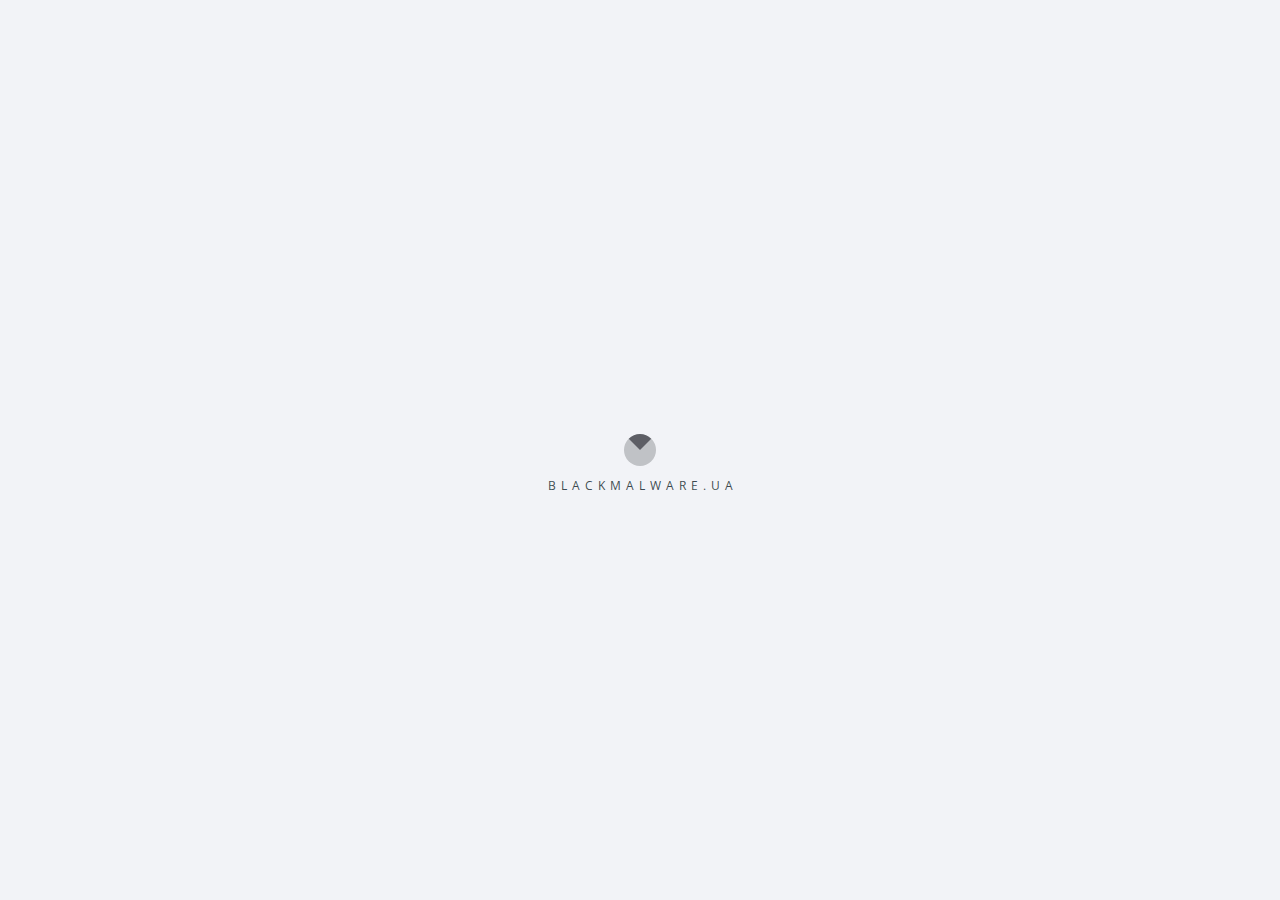
<file: BlackMalware.ua/index.html>
<!DOCTYPE html>
<html lang="UA" class="no-js">

	<head>
		<meta charset="utf-8">
        <title>BlackMalware.ua</title>
        <meta name="description" content="Lorem ipsum dolor sit amet, consectetur adipiscing elit.">
        <meta name="viewport" content="width=device-width, initial-scale=1.0">
        <meta name="author" content="Madeon08">

        <!-- ================= Favicon (значок веб-сайту). ================== -->
        <!-- Standard -->
        <link rel="shortcut icon" href="img/favicon.png">
        <!-- Retina iPad Touch Icon-->
        <link rel="apple-touch-icon" sizes="144x144" href="img/favicon-retina-ipad.png">
        <!-- Retina iPhone Touch Icon-->
        <link rel="apple-touch-icon" sizes="114x114" href="img/favicon-retina-iphone.png">
        <!-- Standard iPad Touch Icon--> 
        <link rel="apple-touch-icon" sizes="72x72" href="img/favicon-standard-ipad.png">
        <!-- Standard iPhone Touch Icon--> 
        <link rel="apple-touch-icon" sizes="57x57" href="img/favicon-standard-iphone.png">

        <!-- ============== Стилі ============== -->
        <link rel="stylesheet" href="css/style-3.css" />
        <link rel="stylesheet" href="css/jquery.mCustomScrollbar.css">

		<!-- Модернізм наверно -->
		<script src="js/modernizr.js"></script>
	</head>
	
	<body>

		<div class="loading-part animated-quick">

			<div class="loader-part opacity-0 animated-quick">

				<div class="loader-circle"></div>
				<div class="loader-text">BlackMalware.ua</div>

			</div>

		</div>

            <button class="open-menu-mobile">
			<i class="icon ion-navicon-round opening-menu"></i>
			<i class="icon ion-close-round closing-menu display-none"></i>
		</button>

		<div id="navigation" class="mobile-nav animated-middle">

			<ul class="main-navigation">

				<li>
					<a class="nav-link-close">
						<i class="icon ion-ios-home-outline"></i>
						Головна
					</a>
				</li>

				<li>
					<a class="nav-link about-content">
						<i class="icon ion-ios-people-outline"></i>
						Більше
					</a>
				</li>

				<li>
					<a class="nav-link services-content">
						<i class="icon ion-ios-world-outline"></i>
						Сервіси
					</a>
				</li>

				<li>
					<a class="nav-link contact-content">
						<i class="icon ion-ios-chatbubble-outline"></i>
						Наші контакти
					</a>
				</li>

				<li class="newsletter-color">
					<a class="open-newsletter">
						<i class="icon ion-ios-bell-outline"></i>
						Розсилка Новин
					</a>
				</li>

			</ul> <!-- ЗАКРИТИ Основну навігацію -->

			<ul class="bottom-nav">

				<li class="facebook-color">
					<a href="#" title="">
						<i class="icon ion-social-facebook-outline"></i>
						Facebook
					</a>
				</li>

			</ul> <!-- CLOSE .bottom-nav -->

		</div> <!-- CLOSE #navigation -->

		<section id="home-part" class="scale-max">

			<div class="overlay">
				<canvas id="constellation"></canvas>
			</div>

			<div class="item-title text-center animated-quick">

				<!-- Логотип -->
				<img src="img/logo.png" alt="" class="brand-logo"/>
				
				<h3 class="cd-headline letters rotate-2">
					Один з перших в Україні

					<div class="cd-words-wrapper">

						<b class="is-visible">Сайтів&nbsp;по&nbsp;кібербезпеці!</b> <!-- use the code &nbsp; to add a space between 2 words -->
						<b>Вже</b>
						<b>Скоро</b>

					</div>

				</h3>

				<p>Ми чекаємо саме на тебе!</p>

				<a class="btn open-newsletter btn-color">Розсилка Новин</a>
				
			</div> <!-- CLOSE item-title -->

		</section> <!-- CLOSE #home-part -->

		<section id="content-part">

			<div id="main-about">

				<div class="item-title">

					<div id="countdown_dashboard">
								                        
		             
          <!-- Дні / якщо вам потрібні лише 2 цифри, видаліть перший рядок <div class = "digit"> 0 </div> -->
		                <div class="dash-glob">
		                    <div class="dash days_dash">
		                        <div class="digit">1</div>
		                        <div class="digit">1</div>
		                        <div class="digit">5</div>
		                        <div class="text-right">Днів</div>
		                    </div>

		                </div>

		                <h3 class="text-news">...лишилося до<span class="point"> Урочистого Відкриття</span></h3>

		    		</div> <!-- .Панель -->

		    	</div>

	    	</div>

			<div class="inner-content" id="about-content">

				<h2>Статті</h2>
				<div class="separator"></div>

				<div class="row">

					<div class="col-xs-12 col-sm-12 col-lg-6">
						<h6>Як взламують ігри/програми? Частина 1: Структура виконуваного файлу (Інші частини під відео)</h6>
						<iframe width="275" height="150" src="https://www.youtube.com/embed/NygkCYaBMeE">
                        </iframe>
					</div>

			</div>

			<div class="portfolio">

				<div class="col-xs-12 col-sm-6 col-lg-6">

					<a href="img/gallery-1.jpg" title="My Caption 1" class="swipebox">

					<div class="large-square">

						<div class="hover-info">
				            <h4>Фотогалерея</h4>
				            <span class="date-info">5.09.19</span>
				        </div>    

					</div>

					</a>

				</div>

				<div class="col-xs-12 col-sm-6 col-lg-6">

					<div class="col-xs-12 col-sm-6 col-lg-6">

						<a href="img/gallery-2.jpg" title="My Caption 2" class="swipebox">

							<div class="small-square">

								<div class="hover-info">
						            <h4>Новий дизайн</h4>
						            <span class="date-info">11.09.19</span>
						        </div>

						    </div>

						</a>

					</div>

					<div class="col-xs-12 col-sm-6 col-lg-6">

						<a href="img/gallery-3.jpg" title="My Caption 3" class="swipebox">

						<div class="small-square second">

							<div class="hover-info">
					            <h4>Нові статті будуть</h4>
					            <span class="date-info">19.09.2019</span>
					        </div>

					    </div>

					    </a>

					</div>

					<div class="col-xs-12 col-sm-6 col-lg-6">

						<a href="img/gallery-4.jpg" title="My Caption 4" class="swipebox">

						<div class="small-square third">

							<div class="hover-info">
					            <h4>Скоро</h4>
					            <span class="date-info">14.10.2019</span>
					        </div>

					    </div>

					    </a>

					</div>

					<div class="col-xs-12 col-sm-6 col-lg-6">

						<a href="img/gallery-5.jpg" title="My Caption 5" class="swipebox">

						<div class="small-square fourth">

							<div class="hover-info">
					            <h4>Новий рік</h4>
					            <span class="date-info">01.01.2020</span>
					        </div>

					    </div>

					    </a>

					</div>

				</div>

			</div>

			<div class="inner-content" id="services-content">
			
				<h2>Більше 100 мільйонів паролів від аккаунтів ВКонтакті</h2>
				<div class="separator"></div>
			
				<p>Паролі за 2011-2012 роки. </p>
				<style>
.button {
  display: inline-block;
  padding: 15px 25px;
  font-size: 24px;
  cursor: pointer;
  text-align: center;
  text-decoration: none;
  outline: none;
  color: #fff;
  background-color: #4CAF50;
  border: none;
  border-radius: 15px;
  box-shadow: 0 9px #999;
}

.button:hover {background-color: #3e8e41}

.button:active {
  background-color: #3e8e41;
  box-shadow: 0 5px #666;
  transform: translateY(4px);
}
</style>
</head>
<body>


<button class="button"> <a href = "https://mega.nz/#!hI4ywLaS!fSuEXkvdSng3zLIcIF3rdU3eSC63nQ16FgcYeJRp1LQ">Скачати</button>
				<div class="row">

					<div class="col-xs-12 col-sm-6 col-lg-6">
						<div class="service-item">
	                        <i class="icon ion-lock-combination"></i>
	                        <h4 class="services-item-title font-second">Безпека</h4>
	                        <p>
Ми турбуємось про безпеку користувачів! Безпека сайтів залежить від якості їх програмного коду і від компетентності адміністратора веб-сервера. Тобто причиною погроз безпеки може бути як вразливість самого сайту перед кібератакою (наприклад, відсутність захисту від перебору паролів), так і помилки, допущені адміністратором веб-сервера (наприклад, несвоєчасне оновлення ПЗ). Не менш частою причиною зломів є незнання або недотримання співробітниками банальних правил безпеки (прості паролі, введення даних на фішингових сайтах, зараження вірусами ПК адміністраторів).</p>
	                    </div>
	                </div>

	                <div class="col-xs-12 col-sm-6 col-lg-6">
						<div class="service-item">
	                        <i class="icon ion-stats-bars"></i>
	                        <h4 class="services-item-title font-second">Аналітика</h4>
	                        <p>Це вимір, збір, аналіз, подання та інтерпретація інформації про відвідувачів вебсайтів з метою її поліпшення та оптимізації. Основним завданням вебаналітики є моніторинг відвідуваності вебсайтів, на підставі даних якого визначається вебаудиторія і вивчається поведінка вебвідвідувачів для прийняття рішень щодо розвитку і розширення функціональних можливостей вебресурсу.</p>
	                    </div>
	                </div>

	            </div>

	            <div class="row">

	                <div class="col-xs-12 col-sm-6 col-lg-6">
						<div class="service-item">
	                        <i class="icon ion-steam"></i>
	                        <h4 class="services-item-title font-second">Багато цікавого</h4>
	                        <p>Тут на вас чекають також цікаві задачі, вікторини, новини і статті.</p>
	                    </div>
	                </div>

	                <div class="col-xs-12 col-sm-6 col-lg-6">
						<div class="service-item">
	                        <i class="icon ion-videocamera"></i>
	                        <h4 class="services-item-title font-second">Відео</h4>
	                        <p>Багато цікавих відео.</p>
	                    </div>
	                </div>

				</div>

			</div>
			
			<div class="inner-content" id="contact-content">



				<h2>Налагодити зв'язок!</h2>
				<div class="separator"></div>

				<div class="row">

					<div class="col-xs-12 col-sm-12 col-lg-4">

						<div class="contact-item">

							<h6><i class="icon ion-ios-telephone"></i> Зателефонуйте нам</h6>
							
							<p>
								<strong><a href="tel:+380663576411">(+380) 66-357-6411</a></strong><br>
							</p>

						</div>

						<div class="contact-item">

							<h6><i class="icon ion-paper-airplane"></i> Напиши нам!</h6>

							<p>
								<strong><a href="mailto:mailuv345@gmail.com">mailuv345@gmail.com</a></strong><br>
							</p>

						</div>
					
					</div>

					<div class="col-xs-12 col-sm-12 col-lg-8">
				
						<!-- Контактна форма -->
	                	<form id="contact-form" name="contact-form" method="POST" data-name="Contact Form">

	                		<div class="row">

	                            <!-- Повне ім'я -->
	                            <div class="col-xs-12 col-sm-6 col-lg-6">
	                                <div class="form-group">
	                                    <input type="text" id="name" class="form form-control" placeholder="Твоє ім'я" onfocus="this.placeholder = 'Твоє ім'я'" onblur="this.placeholder = 'Твоє ім'я'" name="name" data-name="Name" required>
	                                </div>
	                            </div>

	                            <!-- E-mail -->
	                            <div class="col-xs-12 col-sm-6 col-lg-6">
	                                <div class="form-group">
	                                    <input type="email" id="email" class="form form-control" placeholder="Твоя пошта" onfocus="this.placeholder = ''" onblur="this.placeholder = 'Твоя пошта'" name="email-address" data-name="Email Address" required>
	                                </div>
	                            </div>

	                            <!-- Тема -->
	                            <div class="col-xs-12 col-sm-12 col-lg-12">
	                                <div class="form-group">
	                                    <input type="text" id="subject" class="form form-control" placeholder="Тема повідомлення" onfocus="this.placeholder = ''" onblur="this.placeholder = 'Напиши тему повідомлення'" name="subject" data-name="Subject">
	                                </div>
	                            </div>

	                            <!-- Повідомлення -->
	                            <div class="col-xs-12 col-sm-12 col-lg-12 no-padding">
	                                <div class="form-group">
	                                    <textarea id="text-area" class="form textarea form-control" placeholder="Твоє повідомлення... мінімум 20 символів." onfocus="this.placeholder = ''" onblur="this.placeholder = 'Твоє повідомлення... мінімум 20 символів. Min.'" name="message" data-name="Text Area" required></textarea>
	                                </div>
	                            </div>

	                        </div>

	                    	<!-- Кнопка надсилання -->
	                    	<button type="submit" id="valid-form" class="btn btn-color">Відправити</button>
	        
	                    </form>
	                    <!-- /. Контактна форма -->
	                    
	                    <div id="block-answer">
							<div id="answer"></div>
						</div>

					</div>

				</div>

			</div>

		</section> <!-- ЗАКРИТИ #content-part -->

		<section id="newsletter-part" class="opacity-0 newsletter-touch">

			<div class="item-title text-center animated-quick">
				
				<h1 class="newsletter-title">Розсилка новин</h1>

				<p>Введiть пошту</p>

				<!-- ВІДКРИТИ - Розсилку новин -->
				<div id="subscribe">

	                <!-- ВІДКРИТИ - Розсилку новин -->
	                <form action="php/notify-me.php" id="notifyMe" method="POST">

	                    <div class="form-group">

	                        <div class="controls">
	                            
	                        	<!-- Форма  -->
	                        	<input type="text" id="mail-sub" name="email" placeholder="Write your email here" onfocus="this.placeholder = ''" onblur="this.placeholder = 'Write your email here'" class="form-control email srequiredField" />

	                        	<i class="fa fa-spinner opacity-0"></i>

	                            <!-- Кнопка  -->
	                            <button class="btn btn-lg submit">Відправити</button>

	                            <div class="clear"></div>

	                        </div>

	                    </div>

	                </form> <!-- ЗАКРИТИ - Форму розсилки -->

					<!-- OPEN - Newsletter message -->
					<div class="block-message">

						<div class="message">

							<p class="notify-valid"></p>

						</div>

					</div> <!-- ЗАКРИТИ - Повідомлення озсилки новин -->

        		</div> <!-- CLOSE - Newsletter part -->

			</div>

		</section> <!-- ЗАКРІТИ #newsletter-part -->

		<!-- Мова -->
		<p class="lang">
			<a href="index.html" class="active">UA</a><span> | </span>
			<a href="">RU(Скоро)</a><span> | </span>
			<a href="index-EN.html">EN</a>
		</p>

		<!-- Творець -->
		<p class="copyright">©VladBrugosh 2019</p>


	<!-- ///////////////////\\\\\\\\\\\\\\\\\\\ -->
    <!-- ********** Скрипти ********** -->
    <!-- \\\\\\\\\\\\\\\\\\\/////////////////// -->
	
	<!-- * Бібліотеки скриптів * -->
	<script src="js/jquery.min.js"></script>
	<script src="js/jquery.easings.min.js"></script>
	<script src="js/bootstrap.min.js"></script>

	<!-- Countdown plugin -->
	<script src="js/countdown.js"></script>

	<!-- РозсилкаНовин plugin -->
	<script src="js/notifyMe.js"></script>

	<!-- Контактна форма plugin -->
	<script src="js/contact-me.js"></script>

	<!-- Свайп plugin -->
	<script src="js/jquery.swipebox.js"></script>

	<!-- Текстова орієнтація plugin -->
	<script src="js/animated-headlines.js"></script>

	<!-- Скролл plugin -->
	<script src="js/jquery.mousewheel.js"></script>

	<!-- Slideshow plugin -->
	<script src="js/vegas.js"></script>

	<!-- Custom Scrollbar plugin -->
	<script src="js/jquery.mCustomScrollbar.js"></script>

	<!-- Main JS File -->
	<script src="js/main-boxed.js"></script>
	
	<!--[if lt IE 10]><script type="text/javascript" src="js/placeholder.js"></script><![endif]-->

	</body>

</html>
</file>
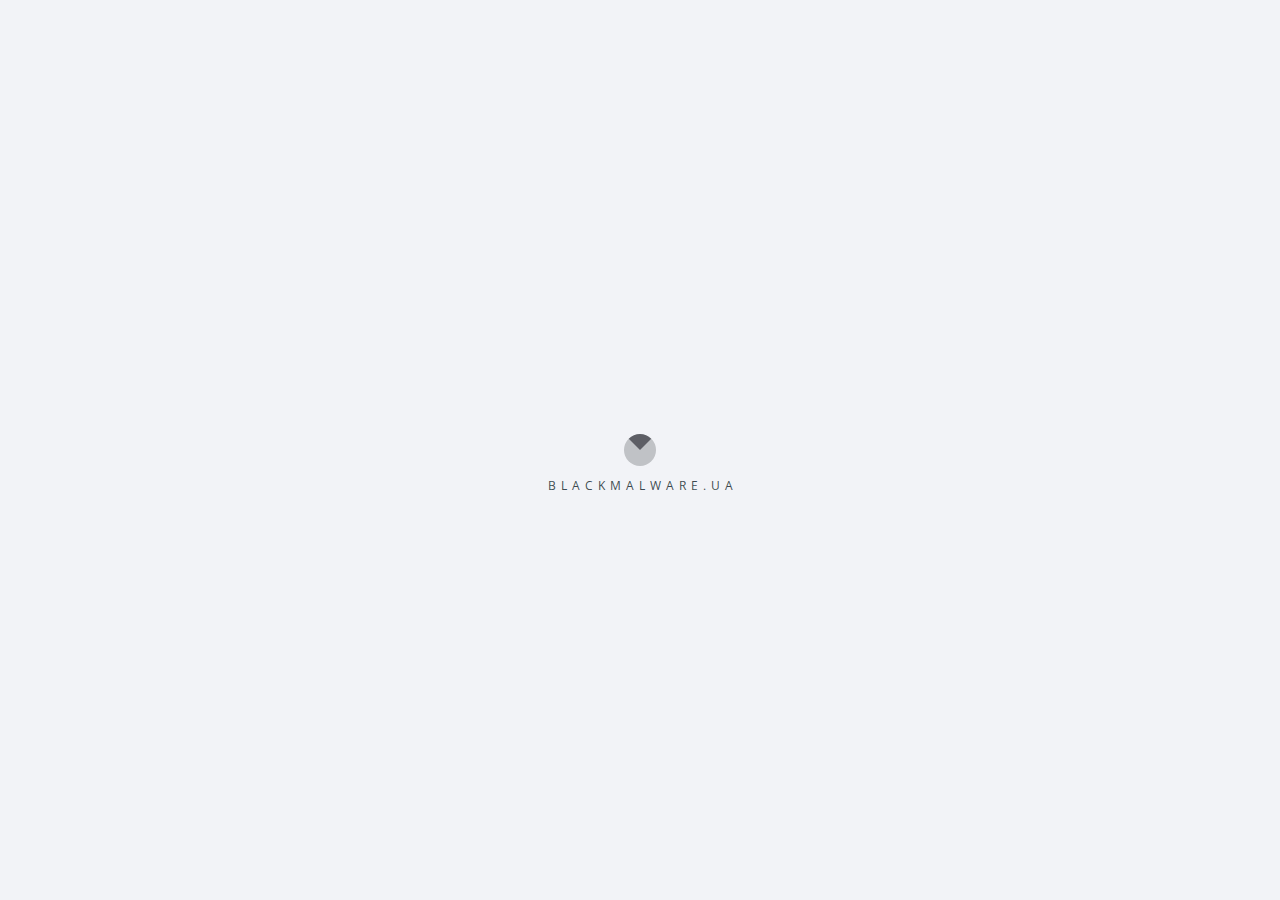
<file: BlackMalware.ua/index-EN.html>
<!DOCTYPE html>
<html lang="en-us" class="no-js">

	<head>
		<meta charset="utf-8">
        <title>BlackMalware.ua</title>
        <meta name="description" content="Lorem ipsum dolor sit amet, consectetur adipiscing elit.">
        <meta name="viewport" content="width=device-width, initial-scale=1.0">
        <meta name="author" content="Madeon08">

        <!-- ================= Favicon (значок веб-сайту). ================== -->
        <!-- Standard -->
        <link rel="shortcut icon" href="img/favicon.png">
        <!-- Retina iPad Touch Icon-->
        <link rel="apple-touch-icon" sizes="144x144" href="img/favicon-retina-ipad.png">
        <!-- Retina iPhone Touch Icon-->
        <link rel="apple-touch-icon" sizes="114x114" href="img/favicon-retina-iphone.png">
        <!-- Standard iPad Touch Icon--> 
        <link rel="apple-touch-icon" sizes="72x72" href="img/favicon-standard-ipad.png">
        <!-- Standard iPhone Touch Icon--> 
        <link rel="apple-touch-icon" sizes="57x57" href="img/favicon-standard-iphone.png">

        <!-- ============== Стилі ============== -->
        <link rel="stylesheet" href="css/style-3.css" />
        <link rel="stylesheet" href="css/jquery.mCustomScrollbar.css">

		<!-- Модернізм наверно -->
		<script src="js/modernizr.js"></script>
	</head>
	
	<body>

		<div class="loading-part animated-quick">

			<div class="loader-part opacity-0 animated-quick">

				<div class="loader-circle"></div>
				<div class="loader-text">BlackMalware.ua</div>

			</div>

		</div>

            <button class="open-menu-mobile">
			<i class="icon ion-navicon-round opening-menu"></i>
			<i class="icon ion-close-round closing-menu display-none"></i>
		</button>

		<div id="navigation" class="mobile-nav animated-middle">

			<ul class="main-navigation">

				<li>
					<a class="nav-link-close">
						<i class="icon ion-ios-home-outline"></i>
						Home
					</a>
				</li>

				<li>
					<a class="nav-link about-content">
						<i class="icon ion-ios-people-outline"></i>
						About
					</a>
				</li>

				<li>
					<a class="nav-link services-content">
						<i class="icon ion-ios-world-outline"></i>
						Services
					</a>
				</li>

				<li>
					<a class="nav-link contact-content">
						<i class="icon ion-ios-chatbubble-outline"></i>
						Our contacts
					</a>
				</li>

				<li class="newsletter-color">
					<a class="open-newsletter">
						<i class="icon ion-ios-bell-outline"></i>
						Newsletter
					</a>
				</li>

			</ul> <!-- ЗАКРИТИ Основну навігацію -->

			<ul class="bottom-nav">

				<li class="facebook-color">
					<a href="#" title="">
						<i class="icon ion-social-facebook-outline"></i>
						Facebook
					</a>
				</li>

			</ul> <!-- CLOSE .bottom-nav -->

		</div> <!-- CLOSE #navigation -->

		<section id="home-part" class="scale-max">

			<div class="overlay">
				<canvas id="constellation"></canvas>
			</div>

			<div class="item-title text-center animated-quick">

				<!-- Логотип -->
				<img src="img/logo.png" alt="" class="brand-logo"/>
				
				<h3 class="cd-headline letters rotate-2">
					One of the first in Ukraine
					<div class="cd-words-wrapper">

						<b class="is-visible">Sites&nbsp;on&nbsp;cybersecurity!</b> <!-- use the code &nbsp; to add a space between 2 words -->
						<b>Already</b>
						<b>Soon</b>

					</div>

				</h3>

				<p>We are waiting for you!</p>

				<a class="btn open-newsletter btn-color">Newsletter</a>
				
			</div> <!-- CLOSE item-title -->

		</section> <!-- CLOSE #home-part -->

		<section id="content-part">

			<div id="main-about">

				<div class="item-title">

					<div id="countdown_dashboard">
								                        
		             
          <!-- Дні / якщо вам потрібні лише 2 цифри, видаліть перший рядок <div class = "digit"> 0 </div> -->
		                <div class="dash-glob">
		                    <div class="dash days_dash">
		                        <div class="digit">1</div>
		                        <div class="digit">1</div>
		                        <div class="digit">5</div>
		                        <div class="text-right">Days</div>
		                    </div>

		                </div>

		                <h3 class="text-news">...left before<span class="point"> Opening Ceremony</span></h3>

		    		</div> <!-- .Панель -->

		    	</div>

	    	</div>

			<div class="inner-content" id="about-content">

				<h2>Articles</h2>
				<div class="separator"></div>

				<div class="row">

					<div class="col-xs-12 col-sm-12 col-lg-6">
						<h6>How are games / programs hacked? Part 1: Structure of the executable file (Other parts of the video/RU)</h6>
						<iframe width="275" height="150" src="https://www.youtube.com/embed/NygkCYaBMeE">
                        </iframe>
					</div>

			</div>

			<div class="portfolio">

				<div class="col-xs-12 col-sm-6 col-lg-6">

					<a href="img/gallery-1.jpg" title="My Caption 1" class="swipebox">

					<div class="large-square">

						<div class="hover-info">
				            <h4>Photo gallery</h4>
				            <span class="date-info">5.09.19</span>
				        </div>    

					</div>

					</a>

				</div>

				<div class="col-xs-12 col-sm-6 col-lg-6">

					<div class="col-xs-12 col-sm-6 col-lg-6">

						<a href="img/gallery-2.jpg" title="My Caption 2" class="swipebox">

							<div class="small-square">

								<div class="hover-info">
						            <h4>New design</h4>
						            <span class="date-info">11.09.19</span>
						        </div>

						    </div>

						</a>

					</div>

					<div class="col-xs-12 col-sm-6 col-lg-6">

						<a href="img/gallery-3.jpg" title="My Caption 3" class="swipebox">

						<div class="small-square second">

							<div class="hover-info">
					            <h4>There will be new articles</h4>
					            <span class="date-info">19.09.2019</span>
					        </div>

					    </div>

					    </a>

					</div>

					<div class="col-xs-12 col-sm-6 col-lg-6">

						<a href="img/gallery-4.jpg" title="My Caption 4" class="swipebox">

						<div class="small-square third">

							<div class="hover-info">
					            <h4>Soon</h4>
					            <span class="date-info">14.10.2019</span>
					        </div>

					    </div>

					    </a>

					</div>

					<div class="col-xs-12 col-sm-6 col-lg-6">

						<a href="img/gallery-5.jpg" title="My Caption 5" class="swipebox">

						<div class="small-square fourth">

							<div class="hover-info">
					            <h4>New Year</h4>
					            <span class="date-info">01.01.2020</span>
					        </div>

					    </div>

					    </a>

					</div>

				</div>

			</div>

			<div class="inner-content" id="services-content">
			
				<h2>More than 100 million passwords from VK accounts</h2>
				<div class="separator"></div>
			
				<p>Passwords for 2011-2012. </p>
				<style>
.button {
  display: inline-block;
  padding: 15px 25px;
  font-size: 24px;
  cursor: pointer;
  text-align: center;
  text-decoration: none;
  outline: none;
  color: #fff;
  background-color: #4CAF50;
  border: none;
  border-radius: 15px;
  box-shadow: 0 9px #999;
}

.button:hover {background-color: #3e8e41}

.button:active {
  background-color: #3e8e41;
  box-shadow: 0 5px #666;
  transform: translateY(4px);
}
</style>
</head>
<body>


<button class="button"> <a href = "https://mega.nz/#!hI4ywLaS!fSuEXkvdSng3zLIcIF3rdU3eSC63nQ16FgcYeJRp1LQ">Download</button>
				<div class="row">

					<div class="col-xs-12 col-sm-6 col-lg-6">
						<div class="service-item">
	                        <i class="icon ion-lock-combination"></i>
	                        <h4 class="services-item-title font-second">Security</h4>
	                        <p>
We care about user safety! The security of sites depends on the quality of their code and the competence of the web server administrator. That is, security vulnerabilities can be caused by the vulnerability of the site itself to cyberattack (for example, the lack of password protection) and errors made by the web server administrator (for example, untimely software updates). An equally common cause of hacking is the ignorance or non-observance of banal security rules by employees (simple passwords, data entry on phishing sites, viruses of PC administrators).</p>
	                    </div>
	                </div>

	                <div class="col-xs-12 col-sm-6 col-lg-6">
						<div class="service-item">
	                        <i class="icon ion-stats-bars"></i>
	                        <h4 class="services-item-title font-second">Analytics</h4>
	                        <p>It is the measurement, collection, analysis, submission and interpretation of information about website visitors in order to improve and optimize it. The main task of web analytics is to monitor web site traffic, which is used to determine web audience and study the behavior of web visitors to make decisions about the development and enhancement of web resource functionality.</p>
	                    </div>
	                </div>

	            </div>

	            <div class="row">

	                <div class="col-xs-12 col-sm-6 col-lg-6">
						<div class="service-item">
	                        <i class="icon ion-steam"></i>
	                        <h4 class="services-item-title font-second">Many interesting</h4>
	                        <p>Here you will also find interesting tasks, quizzes, news and articles.</p>
	                    </div>
	                </div>

	                <div class="col-xs-12 col-sm-6 col-lg-6">
						<div class="service-item">
	                        <i class="icon ion-videocamera"></i>
	                        <h4 class="services-item-title font-second">Video</h4>
	                        <p>Many interesting videos.</p>
	                    </div>
	                </div>

				</div>

			</div>
			
			<div class="inner-content" id="contact-content">



				<h2>Make a connection!</h2>
				<div class="separator"></div>

				<div class="row">

					<div class="col-xs-12 col-sm-12 col-lg-4">

						<div class="contact-item">

							<h6><i class="icon ion-ios-telephone"></i> Give us a call</h6>
							
							<p>
								<strong><a href="tel:+380663576411">(+380) 66-357-6411</a></strong><br>
							</p>

						</div>

						<div class="contact-item">

							<h6><i class="icon ion-paper-airplane"></i> Write to us!</h6>

							<p>
								<strong><a href="mailto:mailuv345@gmail.com">mailuv345@gmail.com</a></strong><br>
							</p>

						</div>
					
					</div>

					<div class="col-xs-12 col-sm-12 col-lg-8">
				
						<!-- Контактна форма -->
	                	<form id="contact-form" name="contact-form" method="POST" data-name="Contact Form">

	                		<div class="row">

	                            <!-- Повне ім'я -->
	                            <div class="col-xs-12 col-sm-6 col-lg-6">
	                                <div class="form-group">
	                                    <input type="text" id="name" class="form form-control" placeholder="Твоє ім'я" onfocus="this.placeholder = 'Твоє ім'я'" onblur="this.placeholder = 'Твоє ім'я'" name="name" data-name="Name" required>
	                                </div>
	                            </div>

	                            <!-- E-mail -->
	                            <div class="col-xs-12 col-sm-6 col-lg-6">
	                                <div class="form-group">
	                                    <input type="email" id="email" class="form form-control" placeholder="Твоя пошта" onfocus="this.placeholder = ''" onblur="this.placeholder = 'Твоя пошта'" name="email-address" data-name="Email Address" required>
	                                </div>
	                            </div>

	                            <!-- Тема -->
	                            <div class="col-xs-12 col-sm-12 col-lg-12">
	                                <div class="form-group">
	                                    <input type="text" id="subject" class="form form-control" placeholder="Тема повідомлення" onfocus="this.placeholder = ''" onblur="this.placeholder = 'Напиши тему повідомлення'" name="subject" data-name="Subject">
	                                </div>
	                            </div>

	                            <!-- Повідомлення -->
	                            <div class="col-xs-12 col-sm-12 col-lg-12 no-padding">
	                                <div class="form-group">
	                                    <textarea id="text-area" class="form textarea form-control" placeholder="Твоє повідомлення... мінімум 20 символів." onfocus="this.placeholder = ''" onblur="this.placeholder = 'Твоє повідомлення... мінімум 20 символів. Min.'" name="message" data-name="Text Area" required></textarea>
	                                </div>
	                            </div>

	                        </div>

	                    	<!-- Кнопка надсилання -->
	                    	<button type="submit" id="valid-form" class="btn btn-color">Send</button>
	        
	                    </form>
	                    <!-- /. Контактна форма -->
	                    
	                    <div id="block-answer">
							<div id="answer"></div>
						</div>

					</div>

				</div>

			</div>

		</section> <!-- ЗАКРИТИ #content-part -->

		<section id="newsletter-part" class="opacity-0 newsletter-touch">

			<div class="item-title text-center animated-quick">
				
				<h1 class="newsletter-title">Newsletter</h1>

				<p>Enter mail</p>

				<!-- ВІДКРИТИ - Розсилку новин -->
				<div id="subscribe">

	                <!-- ВІДКРИТИ - Розсилку новин -->
	                <form action="php/notify-me.php" id="notifyMe" method="POST">

	                    <div class="form-group">

	                        <div class="controls">
	                            
	                        	<!-- Форма  -->
	                        	<input type="text" id="mail-sub" name="email" placeholder="Write your email here" onfocus="this.placeholder = ''" onblur="this.placeholder = 'Write your email here'" class="form-control email srequiredField" />

	                        	<i class="fa fa-spinner opacity-0"></i>

	                            <!-- Кнопка  -->
	                            <button class="btn btn-lg submit">Send</button>

	                            <div class="clear"></div>

	                        </div>

	                    </div>

	                </form> <!-- ЗАКРИТИ - Форму розсилки -->

					<!-- OPEN - Newsletter message -->
					<div class="block-message">

						<div class="message">

							<p class="notify-valid"></p>

						</div>

					</div> <!-- ЗАКРИТИ - Повідомлення озсилки новин -->

        		</div> <!-- CLOSE - Newsletter part -->

			</div>

		</section> <!-- ЗАКРІТИ #newsletter-part -->

		<!-- Мова -->
		<p class="lang">
			<a href="index.html">UA</a><span> | </span>
			<a href="">RU(Скоро)</a><span> | </span>
			<a href="index-EN.html"class="active">EN</a>
		</p>

		<!-- Творець -->
		<p class="copyright">©VladBrugosh 2019</p>


	<!-- ///////////////////\\\\\\\\\\\\\\\\\\\ -->
    <!-- ********** Скрипти ********** -->
    <!-- \\\\\\\\\\\\\\\\\\\/////////////////// -->
	
	<!-- * Бібліотеки скриптів * -->
	<script src="js/jquery.min.js"></script>
	<script src="js/jquery.easings.min.js"></script>
	<script src="js/bootstrap.min.js"></script>

	<!-- Countdown plugin -->
	<script src="js/countdown.js"></script>

	<!-- РозсилкаНовин plugin -->
	<script src="js/notifyMe.js"></script>

	<!-- Контактна форма plugin -->
	<script src="js/contact-me.js"></script>

	<!-- Свайп plugin -->
	<script src="js/jquery.swipebox.js"></script>

	<!-- Текстова орієнтація plugin -->
	<script src="js/animated-headlines.js"></script>

	<!-- Скролл plugin -->
	<script src="js/jquery.mousewheel.js"></script>

	<!-- Slideshow plugin -->
	<script src="js/vegas.js"></script>

	<!-- Custom Scrollbar plugin -->
	<script src="js/jquery.mCustomScrollbar.js"></script>

	<!-- Main JS File -->
	<script src="js/main-boxed.js"></script>
	
	<!--[if lt IE 10]><script type="text/javascript" src="js/placeholder.js"></script><![endif]-->

	</body>

</html>
</file>
<file: BlackMalware.ua/css/style-3.css>
/*
* MALIN - Perfect Coming Soon Template
* Build Date: August 2015
* Author: Madeon08
* Copyright (C) 2015 Madeon08
* This is a premium product available exclusively here : http://themeforest.net/user/Madeon08/portfolio
*/
/*  TABLE OF CONTENTS
    ---------------------------
    *. @Import & Reset
    1. Generic styles
    2. Loading
    3. Navigation
    4. Home part
    5. Content part
    6. Newsletter part
        Annex. Mozaic Variant
        '''''. Constellation Variant
        '''''. YouTube Variant
    7. Media Queries
*/
/* ------------------------------------- */
/* *. @Import & Reset .................. */
/* ------------------------------------- */
/* http://bourbon.io/ Sass Mixin Library */
/* custom CSS files */
@import url(font-awesome.min.css);
@import url(ionicons.min.css);
@import url(bootstrap.min.css);
@import url(animate.css);
@import url(swipebox.css);
@import url(vegas.css);
/* Google Fonts */
@import url("http://fonts.googleapis.com/css?family=Montserrat:400,700");
@import url("http://fonts.googleapis.com/css?family=Open+Sans:400,300,600,700");
@import url("http://fonts.googleapis.com/css?family=PT+Sans:400,700");
/*
* http://meyerweb.com/eric/tools/css/reset/ 
* v2.0 | 20110126
* License: none (public domain)
*/
html, body, div, span, applet, object, iframe,
h1, h2, h3, h4, h5, h6, p, blockquote, pre,
a, abbr, acronym, address, big, cite, code,
del, dfn, em, img, ins, kbd, q, s, samp,
small, strike, strong, sub, sup, tt, var,
b, u, i, center,
dl, dt, dd, ol, ul, li,
fieldset, form, label, legend,
table, caption, tbody, tfoot, thead, tr, th, td,
article, aside, canvas, details, embed,
figure, figcaption, footer, header, hgroup,
menu, nav, output, ruby, section, summary,
time, mark, audio, video {
  margin: 0;
  padding: 0;
  border: 0;
  font-size: 100%;
  font: inherit;
  vertical-align: baseline; }

/* HTML5 display-role reset for older browsers */
article, aside, details, figcaption, figure,
footer, header, hgroup, menu, nav, section, main {
  display: block; }

body {
  line-height: 1; }

ol, ul {
  list-style: none; }

blockquote, q {
  quotes: none; }

blockquote:before, blockquote:after,
q:before, q:after {
  content: '';
  content: none; }

table {
  border-collapse: collapse;
  border-spacing: 0; }

/* ------------------------------------- */
/* 1. Generic styles ................... */
/* ------------------------------------- */
body {
  background: #2B2D35;
  font-family: "Open Sans", "Helvetica Neue", "Lucida Grande", Arial, Verdana, sans-serif;
  -webkit-font-smoothing: antialiased;
  -moz-osx-font-smoothing: grayscale;
  -webkit-overflow-scrolling: touch;
  font-weight: 400;
  font-size: 100%;
  line-height: 1.5em;
  position: absolute;
  height: 100%; }

body, html {
  margin: 0;
  padding: 0;
  -webkit-tap-highlight-color: transparent;
  width: 100%; }

body, input, select, textarea {
  -webkit-transition: all 0.2s cubic-bezier(0.42, 0, 0.58, 1);
  -moz-transition: all 0.2s cubic-bezier(0.42, 0, 0.58, 1);
  -ms-transition: all 0.2s cubic-bezier(0.42, 0, 0.58, 1);
  -o-transition: all 0.2s cubic-bezier(0.42, 0, 0.58, 1);
  transition: all 0.2s cubic-bezier(0.42, 0, 0.58, 1); }

a {
  -webkit-transition: all 0.2s cubic-bezier(0.42, 0, 0.58, 1);
  -moz-transition: all 0.2s cubic-bezier(0.42, 0, 0.58, 1);
  -ms-transition: all 0.2s cubic-bezier(0.42, 0, 0.58, 1);
  -o-transition: all 0.2s cubic-bezier(0.42, 0, 0.58, 1);
  transition: all 0.2s cubic-bezier(0.42, 0, 0.58, 1);
  cursor: pointer;
  text-decoration: none;
  color: #FFFFFF; }
  a:hover {
    color: #00af94;
    text-decoration: none !important;
    outline: none !important; }
  a:active, a:focus {
    outline: none !important;
    text-decoration: none !important;
    color: #FFFFFF; }

button {
  -webkit-transition: all 0.2s cubic-bezier(0.42, 0, 0.58, 1);
  -moz-transition: all 0.2s cubic-bezier(0.42, 0, 0.58, 1);
  -ms-transition: all 0.2s cubic-bezier(0.42, 0, 0.58, 1);
  -o-transition: all 0.2s cubic-bezier(0.42, 0, 0.58, 1);
  transition: all 0.2s cubic-bezier(0.42, 0, 0.58, 1);
  cursor: pointer; }
  button:hover, button:active, button:focus {
    outline: none !important;
    text-decoration: none !important;
    color: #2B2D35; }

strong, b {
  font-weight: 600; }

em, i {
  font-style: italic; }

p {
  margin: 0;
  font-size: 1em;
  line-height: 1.6em;
  color: #FFFFFF;
  font-weight: 400; }

h1, h2, h3, h4, h5, h6 {
  font-family: Montserrat, "Helvetica Neue", "Lucida Grande", Arial, Verdana, sans-serif;
  color: #000000;
  font-weight: 400;
  line-height: 1em; }
  h1 a, h2 a, h3 a, h4 a, h5 a, h6 a {
    color: inherit;
    text-decoration: none; }
  h1 small, h2 small, h3 small, h4 small, h5 small, h6 small {
    color: inherit; }

h1 {
  font-size: 90px;
  text-transform: uppercase;
  font-weight: 600;
  color: #FFFFFF; }

h2 {
  font-size: 35px;
  font-weight: 700;
  color: #323a45;
  margin-bottom: 25px; }

h3 {
  font-size: 30px;
  font-weight: 700;
  color: #323a45;
  margin-bottom: 25px; }

h4 {
  font-size: 25px;
  font-weight: 700;
  color: #323a45;
  margin-bottom: 25px; }

h5 {
  font-size: 20px;
  font-weight: 700;
  color: #323a45;
  margin-bottom: 25px; }

h6 {
  font-size: 15px;
  font-weight: 700;
  color: #323a45;
  margin-bottom: 25px; }

sub {
  font-size: 0.8em;
  position: relative;
  top: 0.5em; }

sup {
  font-size: 0.8em;
  position: relative;
  top: -0.5em; }

.clear {
  clear: both; }

.display-none {
  display: none !important; }

.align-left {
  text-align: left; }

.align-center {
  text-align: center; }

.align-right {
  text-align: right; }

.no-margin-bottom {
  margin-bottom: 0; }

.opacity-0 {
  opacity: 0 !important;
  visibility: hidden !important; }

.opacity-03 {
  opacity: 0.3 !important; }

.opacity-1 {
  opacity: 1 !important;
  visibility: visible !important; }

.index-999 {
  z-index: -999 !important; }

.open-menu-mobile {
  display: none; }

.scale-uni {
  -webkit-transform: scale(1) !important;
  -moz-transform: scale(1) !important;
  -ms-transform: scale(1) !important;
  -o-transform: scale(1) !important;
  transform: scale(1) !important; }

.scale-max {
  -webkit-transform: scale(1.3);
  -moz-transform: scale(1.3);
  -ms-transform: scale(1.3);
  -o-transform: scale(1.3);
  transform: scale(1.3); }

.item-title {
  position: absolute;
  z-index: 0;
  left: 0;
  padding: 0;
  top: 50vh;
  width: 100%;
  padding: 0 30%;
  -webkit-transition: all 0.3s cubic-bezier(0, 0, 0.58, 1);
  -moz-transition: all 0.3s cubic-bezier(0, 0, 0.58, 1);
  -ms-transition: all 0.3s cubic-bezier(0, 0, 0.58, 1);
  -o-transition: all 0.3s cubic-bezier(0, 0, 0.58, 1);
  transition: all 0.3s cubic-bezier(0, 0, 0.58, 1);
  -webkit-transform: translateY(-50%);
  -moz-transform: translateY(-50%);
  -ms-transform: translateY(-50%);
  -o-transform: translateY(-50%);
  transform: translateY(-50%);
  text-align: center;
  -webkit-font-smoothing: antialiased;
  -moz-osx-font-smoothing: grayscale;
  opacity: 1;
  visibility: visible; }
  .item-title p {
    color: #F8F8F8;
    text-transform: uppercase;
    letter-spacing: 3px;
    margin-top: 15px; }

p.copyright {
  bottom: 0;
  right: 105px;
  height: 30px;
  font-size: 0.7em;
  letter-spacing: 2px;
  color: rgba(255, 255, 255, 0.7);
  padding: 0 15px;
  line-height: 30px;
  font-weight: 400;
  text-align: right;
  position: fixed;
  z-index: 99;
  padding: 0;
  opacity: 1;
  visibility: visible; }

p.lang {
  top: 5px;
  right: 105px;
  height: 30px;
  font-size: 0.7em;
  letter-spacing: 0px;
  color: rgba(255, 255, 255, 0.5);
  padding: 0 15px;
  line-height: 30px;
  font-weight: 600;
  text-align: right;
  position: absolute;
  z-index: 99;
  padding: 0;
  opacity: 1;
  visibility: visible; }
  p.lang a {
    color: rgba(255, 255, 255, 0.5); }
    p.lang a:hover {
      color: white;
      text-decoration: none !important;
      outline: none !important; }
    p.lang a:active, p.lang a:focus {
      outline: none !important;
      text-decoration: none !important;
      color: white; }
    p.lang a.active {
      color: white; }

.overlay {
  background: rgba(10, 26, 36, 0.6);
  position: relative;
  left: 0;
  top: 0;
  right: 0;
  bottom: 0;
  width: 100%;
  height: 100%;
  z-index: 0;
  -webkit-transition: all 0.6s cubic-bezier(0.215, 0.61, 0.355, 1);
  -moz-transition: all 0.6s cubic-bezier(0.215, 0.61, 0.355, 1);
  -ms-transition: all 0.6s cubic-bezier(0.215, 0.61, 0.355, 1);
  -o-transition: all 0.6s cubic-bezier(0.215, 0.61, 0.355, 1);
  transition: all 0.6s cubic-bezier(0.215, 0.61, 0.355, 1); }

.darky-overlay {
  background: rgba(10, 26, 36, 0.7); }

.btn {
  font-family: Montserrat, "Helvetica Neue", "Lucida Grande", Arial, Verdana, sans-serif;
  -webkit-border-radius: 3px;
  -moz-border-radius: 3px;
  -ms-border-radius: 3px;
  border-radius: 3px;
  border: 2px solid;
  color: #FFFFFF;
  cursor: pointer;
  display: inline-block;
  font-size: 1em;
  font-weight: 400;
  height: 50px;
  letter-spacing: 1px;
  line-height: 46px;
  padding: 0 40px;
  margin-top: 20px;
  text-align: center;
  text-decoration: none;
  text-transform: uppercase;
  white-space: nowrap;
  overflow: hidden;
  text-overflow: ellipsis; }

.btn-color {
  background: rgba(0, 200, 170, 0.5);
  border-color: rgba(0, 200, 170, 0.7); }
  .btn-color:hover, .btn-color:active, .btn-color:focus {
    background: #00c8aa;
    color: #FFFFFF !important; }

.btn-light {
  background: rgba(255, 255, 255, 0.2);
  border-color: #FFFFFF; }
  .btn-light:hover, .btn-light:active, .btn-light:focus {
    background: rgba(255, 255, 255, 0.3);
    color: white; }

/* ------------------------------------- */
/* 2. Loading .......................... */
/* ------------------------------------- */
.loading-part {
  position: fixed;
  background: #f2f3f7;
  top: 0;
  left: 0;
  width: 100vw;
  height: 100vh;
  z-index: 9999; }
  .loading-part .loader-part {
    min-height: 100%;
    min-width: 100%; }
    .loading-part .loader-part .loader-circle {
      width: 32px;
      height: 32px;
      clear: both;
      margin: 0 auto 5px;
      position: relative;
      top: calc(50% - 16px);
      -webkit-transform-origin: 50% 50%;
      -moz-transform-origin: 50% 50%;
      -ms-transform-origin: 50% 50%;
      -o-transform-origin: 50% 50%;
      transform-origin: 50% 50%;
      -webkit-border-radius: 50%;
      -moz-border-radius: 50%;
      -ms-border-radius: 50%;
      border-radius: 50%;
      border-top: 16px rgba(43, 45, 53, 0.75) solid;
      border-left: 16px rgba(43, 45, 53, 0.25) solid;
      border-bottom: 16px rgba(43, 45, 53, 0.25) solid;
      border-right: 16px rgba(43, 45, 53, 0.25) solid;
      -webkit-animation: spSlices 1s infinite linear;
      -moz-animation: spSlices 1s infinite linear;
      animation: spSlices 1s infinite linear; }
@-webkit-keyframes spSlices {
  0% {
    border-top: 16px rgba(43, 45, 53, 0.75) solid;
    border-right: 16px rgba(43, 45, 53, 0.25) solid;
    border-bottom: 16px rgba(43, 45, 53, 0.25) solid;
    border-left: 16px rgba(43, 45, 53, 0.25) solid; }
  25% {
    border-top: 16px rgba(43, 45, 53, 0.25) solid;
    border-right: 16px rgba(43, 45, 53, 0.75) solid;
    border-bottom: 16px rgba(43, 45, 53, 0.25) solid;
    border-left: 16px rgba(43, 45, 53, 0.25) solid; }
  50% {
    border-top: 16px rgba(43, 45, 53, 0.25) solid;
    border-right: 16px rgba(43, 45, 53, 0.25) solid;
    border-bottom: 16px rgba(43, 45, 53, 0.75) solid;
    border-left: 16px rgba(43, 45, 53, 0.25) solid; }
  75% {
    border-top: 16px rgba(43, 45, 53, 0.25) solid;
    border-right: 16px rgba(43, 45, 53, 0.25) solid;
    border-bottom: 16px rgba(43, 45, 53, 0.25) solid;
    border-left: 16px rgba(43, 45, 53, 0.75) solid; }
  100% {
    border-top: 16px rgba(43, 45, 53, 0.75) solid;
    border-right: 16px rgba(43, 45, 53, 0.25) solid;
    border-bottom: 16px rgba(43, 45, 53, 0.25) solid;
    border-left: 16px rgba(43, 45, 53, 0.25) solid; } }
@-moz-keyframes spSlices {
  0% {
    border-top: 16px rgba(43, 45, 53, 0.75) solid;
    border-right: 16px rgba(43, 45, 53, 0.25) solid;
    border-bottom: 16px rgba(43, 45, 53, 0.25) solid;
    border-left: 16px rgba(43, 45, 53, 0.25) solid; }
  25% {
    border-top: 16px rgba(43, 45, 53, 0.25) solid;
    border-right: 16px rgba(43, 45, 53, 0.75) solid;
    border-bottom: 16px rgba(43, 45, 53, 0.25) solid;
    border-left: 16px rgba(43, 45, 53, 0.25) solid; }
  50% {
    border-top: 16px rgba(43, 45, 53, 0.25) solid;
    border-right: 16px rgba(43, 45, 53, 0.25) solid;
    border-bottom: 16px rgba(43, 45, 53, 0.75) solid;
    border-left: 16px rgba(43, 45, 53, 0.25) solid; }
  75% {
    border-top: 16px rgba(43, 45, 53, 0.25) solid;
    border-right: 16px rgba(43, 45, 53, 0.25) solid;
    border-bottom: 16px rgba(43, 45, 53, 0.25) solid;
    border-left: 16px rgba(43, 45, 53, 0.75) solid; }
  100% {
    border-top: 16px rgba(43, 45, 53, 0.75) solid;
    border-right: 16px rgba(43, 45, 53, 0.25) solid;
    border-bottom: 16px rgba(43, 45, 53, 0.25) solid;
    border-left: 16px rgba(43, 45, 53, 0.25) solid; } }
@keyframes spSlices {
  0% {
    border-top: 16px rgba(43, 45, 53, 0.75) solid;
    border-right: 16px rgba(43, 45, 53, 0.25) solid;
    border-bottom: 16px rgba(43, 45, 53, 0.25) solid;
    border-left: 16px rgba(43, 45, 53, 0.25) solid; }
  25% {
    border-top: 16px rgba(43, 45, 53, 0.25) solid;
    border-right: 16px rgba(43, 45, 53, 0.75) solid;
    border-bottom: 16px rgba(43, 45, 53, 0.25) solid;
    border-left: 16px rgba(43, 45, 53, 0.25) solid; }
  50% {
    border-top: 16px rgba(43, 45, 53, 0.25) solid;
    border-right: 16px rgba(43, 45, 53, 0.25) solid;
    border-bottom: 16px rgba(43, 45, 53, 0.75) solid;
    border-left: 16px rgba(43, 45, 53, 0.25) solid; }
  75% {
    border-top: 16px rgba(43, 45, 53, 0.25) solid;
    border-right: 16px rgba(43, 45, 53, 0.25) solid;
    border-bottom: 16px rgba(43, 45, 53, 0.25) solid;
    border-left: 16px rgba(43, 45, 53, 0.75) solid; }
  100% {
    border-top: 16px rgba(43, 45, 53, 0.75) solid;
    border-right: 16px rgba(43, 45, 53, 0.25) solid;
    border-bottom: 16px rgba(43, 45, 53, 0.25) solid;
    border-left: 16px rgba(43, 45, 53, 0.25) solid; } }
    .loading-part .loader-part .loader-text {
      color: rgba(10, 26, 36, 0.8);
      position: absolute;
      top: calc(50% + 24px);
      padding-left: 6px;
      width: 100%;
      text-align: center;
      font-size: 12px;
      font-weight: 400;
      text-transform: uppercase;
      letter-spacing: 5px; }

/* ------------------------------------- */
/* 3. Navigation ....................... */
/* ------------------------------------- */
.open-menu-mobile {
  border: none;
  color: #FFFFFF;
  background: transparent;
  cursor: pointer;
  display: block;
  z-index: 14;
  position: fixed;
  font-size: 1.5em;
  font-weight: 400;
  left: 20px;
  height: 50px;
  width: 50px;
  line-height: 46px;
  padding: 0;
  margin-top: 0;
  text-align: center;
  text-decoration: none;
  text-transform: uppercase;
  white-space: nowrap;
  overflow: hidden;
  text-overflow: ellipsis;
  -webkit-transition: all 0.6s cubic-bezier(0.215, 0.61, 0.355, 1);
  -moz-transition: all 0.6s cubic-bezier(0.215, 0.61, 0.355, 1);
  -ms-transition: all 0.6s cubic-bezier(0.215, 0.61, 0.355, 1);
  -o-transition: all 0.6s cubic-bezier(0.215, 0.61, 0.355, 1);
  transition: all 0.6s cubic-bezier(0.215, 0.61, 0.355, 1); }
  .open-menu-mobile:hover, .open-menu-mobile:active, .open-menu-mobile:focus {
    color: #FFFFFF;
    text-decoration: none !important;
    outline: none !important; }
  .open-menu-mobile i {
    -webkit-transition: all 0.2s cubic-bezier(0.42, 0, 0.58, 1);
    -moz-transition: all 0.2s cubic-bezier(0.42, 0, 0.58, 1);
    -ms-transition: all 0.2s cubic-bezier(0.42, 0, 0.58, 1);
    -o-transition: all 0.2s cubic-bezier(0.42, 0, 0.58, 1);
    transition: all 0.2s cubic-bezier(0.42, 0, 0.58, 1); }

.translate-button {
  left: 90px !important; }

.translate-nav {
  left: 0 !important; }

#navigation {
  position: fixed;
  z-index: 99;
  top: 0;
  left: -90px;
  bottom: 0;
  height: 100vh;
  overflow: hidden;
  display: block;
  width: 90px;
  background: transparent;
  -webkit-transition: all 0.6s cubic-bezier(0.215, 0.61, 0.355, 1);
  -moz-transition: all 0.6s cubic-bezier(0.215, 0.61, 0.355, 1);
  -ms-transition: all 0.6s cubic-bezier(0.215, 0.61, 0.355, 1);
  -o-transition: all 0.6s cubic-bezier(0.215, 0.61, 0.355, 1);
  transition: all 0.6s cubic-bezier(0.215, 0.61, 0.355, 1); }
  #navigation:before {
    content: '';
    position: absolute;
    top: 0;
    left: 0;
    height: 100%;
    width: 100%;
    background-color: transparent;
    border: 1px solid #FFFFFF;
    opacity: 0.2; }
  #navigation ul {
    height: 100%;
    overflow-y: auto;
    position: absolute;
    width: 100%;
    display: inline-block;
    -webkit-overflow-scrolling: touch; }
    #navigation ul li {
      width: 100%;
      -webkit-transition: all 0.3s cubic-bezier(0, 0, 0.58, 1);
      -moz-transition: all 0.3s cubic-bezier(0, 0, 0.58, 1);
      -ms-transition: all 0.3s cubic-bezier(0, 0, 0.58, 1);
      -o-transition: all 0.3s cubic-bezier(0, 0, 0.58, 1);
      transition: all 0.3s cubic-bezier(0, 0, 0.58, 1); }
      #navigation ul li a {
        display: block;
        position: relative;
        padding: 2em 0;
        font-size: 0.6rem;
        letter-spacing: 1px;
        text-align: center;
        color: rgba(255, 255, 255, 0.8);
        border-bottom: 1px solid rgba(255, 255, 255, 0.4);
        font-weight: 600;
        overflow: hidden;
        text-transform: uppercase;
        -webkit-transition: all 0.3s cubic-bezier(0, 0, 0.58, 1);
        -moz-transition: all 0.3s cubic-bezier(0, 0, 0.58, 1);
        -ms-transition: all 0.3s cubic-bezier(0, 0, 0.58, 1);
        -o-transition: all 0.3s cubic-bezier(0, 0, 0.58, 1);
        transition: all 0.3s cubic-bezier(0, 0, 0.58, 1); }
        #navigation ul li a i {
          font-size: 1.4rem;
          display: block;
          margin-bottom: 0; }
        #navigation ul li a:after {
          background: #fff;
          content: "";
          height: 200px;
          left: -150px;
          opacity: .2;
          position: absolute;
          top: -50px;
          -webkit-transform: rotate(35deg);
          -moz-transform: rotate(35deg);
          -ms-transform: rotate(35deg);
          -o-transform: rotate(35deg);
          transform: rotate(35deg);
          -webkit-transition: all 0.3s cubic-bezier(0, 0, 0.58, 1);
          -moz-transition: all 0.3s cubic-bezier(0, 0, 0.58, 1);
          -ms-transition: all 0.3s cubic-bezier(0, 0, 0.58, 1);
          -o-transition: all 0.3s cubic-bezier(0, 0, 0.58, 1);
          transition: all 0.3s cubic-bezier(0, 0, 0.58, 1);
          width: 90px;
          z-index: 1; }
        #navigation ul li a:hover {
          color: white;
          border-bottom: 1px solid white; }
          #navigation ul li a:hover:after {
            left: 150px;
            -webkit-transition: all 0.3s cubic-bezier(0, 0, 0.58, 1);
            -moz-transition: all 0.3s cubic-bezier(0, 0, 0.58, 1);
            -ms-transition: all 0.3s cubic-bezier(0, 0, 0.58, 1);
            -o-transition: all 0.3s cubic-bezier(0, 0, 0.58, 1);
            transition: all 0.3s cubic-bezier(0, 0, 0.58, 1); }
        #navigation ul li a:active, #navigation ul li a:focus {
          color: rgba(255, 255, 255, 0.8); }
  #navigation ul.bottom-nav {
    display: inline-block;
    bottom: 0;
    overflow-y: auto;
    height: auto;
    left: 0; }
    #navigation ul.bottom-nav li a {
      border-top: 1px solid rgba(255, 255, 255, 0.4);
      border-bottom: none; }
      #navigation ul.bottom-nav li a:hover {
        border-top: 1px solid white; }

.newsletter-color {
  background: rgba(0, 200, 170, 0.3);
  border-color: #00c8aa; }
  .newsletter-color:hover {
    background: #00af94;
    border-color: #00af94; }

.twitter-color {
  background: rgba(0, 172, 237, 0.3);
  border-color: #00aced; }
  .twitter-color:hover {
    background: #0099d3;
    border-color: #0099d3; }

.facebook-color {
  background: rgba(59, 89, 152, 0.3);
  border-color: #3b5998; }
  .facebook-color:hover {
    background: #344e86;
    border-color: #344e86; }

.googleplus-color {
  background: rgba(221, 75, 57, 0.3);
  border-color: #dd4b39; }
  .googleplus-color:hover {
    background: #d73925;
    border-color: #d73925; }

.pinterest-color {
  background: rgba(203, 32, 39, 0.3);
  border-color: #cb2027; }
  .pinterest-color:hover {
    background: #b51d23;
    border-color: #b51d23; }

.linkedin-color {
  background: rgba(0, 123, 182, 0.3);
  border-color: #007bb6; }
  .linkedin-color:hover {
    background: #006a9d;
    border-color: #006a9d; }

.youtube-color {
  background: rgba(187, 0, 0, 0.3);
  border-color: #bb0000; }
  .youtube-color:hover {
    background: #a20000;
    border-color: #a20000; }

.instagram-color {
  background: rgba(81, 127, 164, 0.3);
  border-color: #517fa4; }
  .instagram-color:hover {
    background: #497293;
    border-color: #497293; }

.tumblr-color {
  background: rgba(50, 80, 109, 0.3);
  border-color: #32506d; }
  .tumblr-color:hover {
    background: #2a435c;
    border-color: #2a435c; }

.vimeo-color {
  background: rgba(170, 212, 80, 0.3);
  border-color: #aad450; }
  .vimeo-color:hover {
    background: #a0cf3c;
    border-color: #a0cf3c; }

.flickr-color {
  background: rgba(255, 0, 132, 0.3);
  border-color: #ff0084; }
  .flickr-color:hover {
    background: #e60077;
    border-color: #e60077; }

.dribbble-color {
  background: rgba(234, 76, 137, 0.3);
  border-color: #ea4c89; }
  .dribbble-color:hover {
    background: #e7357a;
    border-color: #e7357a; }

.behance-color {
  background: rgba(23, 105, 255, 0.3);
  border-color: #1769ff; }
  .behance-color:hover {
    background: #0059fc;
    border-color: #0059fc; }

.soundcloud-color {
  background: rgba(255, 58, 0, 0.3);
  border-color: #ff3a00; }
  .soundcloud-color:hover {
    background: #e63400;
    border-color: #e63400; }

/* ------------------------------------- */
/* 4. Home part ........................ */
/* ------------------------------------- */
#home-part {
  position: relative;
  top: 0;
  left: 0;
  width: calc(100vw - 180px) !important;
  margin: auto;
  -webkit-transition: all 0.3s cubic-bezier(0, 0, 0.58, 1);
  -moz-transition: all 0.3s cubic-bezier(0, 0, 0.58, 1);
  -ms-transition: all 0.3s cubic-bezier(0, 0, 0.58, 1);
  -o-transition: all 0.3s cubic-bezier(0, 0, 0.58, 1);
  transition: all 0.3s cubic-bezier(0, 0, 0.58, 1); }

.brand-logo {
  max-width: 200px;
  display: block;
  margin: auto;
  margin-bottom: 10px; }

/* ===== Text rotator ===== */
.cd-words-wrapper {
  display: inline-block;
  position: relative;
  text-align: left;
  width: 100% !important; }
  .cd-words-wrapper b {
    display: inline-block;
    position: absolute;
    white-space: nowrap;
    left: 0;
    top: 0; }
    .cd-words-wrapper b.is-visible {
      position: relative;
      -webkit-transform: translateX(-50%);
      -moz-transform: translateX(-50%);
      -ms-transform: translateX(-50%);
      -o-transform: translateX(-50%);
      transform: translateX(-50%); }
  .no-js .cd-words-wrapper b {
    opacity: 0; }
    .no-js .cd-words-wrapper b.is-visible {
      opacity: 1; }

.cd-headline.rotate-2 .cd-words-wrapper {
  -webkit-perspective: 300px;
  -moz-perspective: 300px;
  perspective: 300px; }
.cd-headline.rotate-2 i, .cd-headline.rotate-2 em {
  display: inline-block;
  -webkit-backface-visibility: hidden;
  backface-visibility: hidden;
  font-style: normal; }
.cd-headline.rotate-2 b {
  opacity: 0;
  left: 50%;
  -webkit-transform: translateX(-50%);
  -moz-transform: translateX(-50%);
  -ms-transform: translateX(-50%);
  -o-transform: translateX(-50%);
  transform: translateX(-50%); }
.cd-headline.rotate-2 i {
  -webkit-transform-style: preserve-3d;
  -moz-transform-style: preserve-3d;
  -ms-transform-style: preserve-3d;
  -o-transform-style: preserve-3d;
  transform-style: preserve-3d;
  -webkit-transform: translateZ(-20px) rotateX(90deg);
  -moz-transform: translateZ(-20px) rotateX(90deg);
  -ms-transform: translateZ(-20px) rotateX(90deg);
  -o-transform: translateZ(-20px) rotateX(90deg);
  transform: translateZ(-20px) rotateX(90deg);
  opacity: 0; }
  .is-visible .cd-headline.rotate-2 i {
    opacity: 1; }
  .cd-headline.rotate-2 i.in {
    -webkit-animation: cd-rotate-2-in 0.4s forwards;
    -moz-animation: cd-rotate-2-in 0.4s forwards;
    animation: cd-rotate-2-in 0.4s forwards; }
  .cd-headline.rotate-2 i.out {
    -webkit-animation: cd-rotate-2-out 0.4s forwards;
    -moz-animation: cd-rotate-2-out 0.4s forwards;
    animation: cd-rotate-2-out 0.4s forwards; }
.cd-headline.rotate-2 em {
  -webkit-transform: translateZ(20px);
  -moz-transform: translateZ(20px);
  -ms-transform: translateZ(20px);
  -o-transform: translateZ(20px);
  transform: translateZ(20px); }

.no-csstransitions .cd-headline.rotate-2 i {
  -webkit-transform: rotateX(0deg);
  -moz-transform: rotateX(0deg);
  -ms-transform: rotateX(0deg);
  -o-transform: rotateX(0deg);
  transform: rotateX(0deg);
  opacity: 0; }
  .no-csstransitions .cd-headline.rotate-2 i em {
    -webkit-transform: scale(1);
    -moz-transform: scale(1);
    -ms-transform: scale(1);
    -o-transform: scale(1);
    transform: scale(1); }

.no-csstransitions .cd-headline.rotate-2 .is-visible i {
  opacity: 1; }

@-webkit-keyframes cd-rotate-2-in {
  0% {
    opacity: 0;
    -webkit-transform: translateZ(-20px) rotateX(90deg); }
  60% {
    opacity: 1;
    -webkit-transform: translateZ(-20px) rotateX(-10deg); }
  100% {
    opacity: 1;
    -webkit-transform: translateZ(-20px) rotateX(0deg); } }
@-moz-keyframes cd-rotate-2-in {
  0% {
    opacity: 0;
    -moz-transform: translateZ(-20px) rotateX(90deg); }
  60% {
    opacity: 1;
    -moz-transform: translateZ(-20px) rotateX(-10deg); }
  100% {
    opacity: 1;
    -moz-transform: translateZ(-20px) rotateX(0deg); } }
@keyframes cd-rotate-2-in {
  0% {
    opacity: 0;
    -webkit-transform: translateZ(-20px) rotateX(90deg);
    -moz-transform: translateZ(-20px) rotateX(90deg);
    -ms-transform: translateZ(-20px) rotateX(90deg);
    -o-transform: translateZ(-20px) rotateX(90deg);
    transform: translateZ(-20px) rotateX(90deg); }
  60% {
    opacity: 1;
    -webkit-transform: translateZ(-20px) rotateX(-10deg);
    -moz-transform: translateZ(-20px) rotateX(-10deg);
    -ms-transform: translateZ(-20px) rotateX(-10deg);
    -o-transform: translateZ(-20px) rotateX(-10deg);
    transform: translateZ(-20px) rotateX(-10deg); }
  100% {
    opacity: 1;
    -webkit-transform: translateZ(-20px) rotateX(0deg);
    -moz-transform: translateZ(-20px) rotateX(0deg);
    -ms-transform: translateZ(-20px) rotateX(0deg);
    -o-transform: translateZ(-20px) rotateX(0deg);
    transform: translateZ(-20px) rotateX(0deg); } }
@-webkit-keyframes cd-rotate-2-out {
  0% {
    opacity: 1;
    -webkit-transform: translateZ(-20px) rotateX(0); }
  60% {
    opacity: 0;
    -webkit-transform: translateZ(-20px) rotateX(-100deg); }
  100% {
    opacity: 0;
    -webkit-transform: translateZ(-20px) rotateX(-90deg); } }
@-moz-keyframes cd-rotate-2-out {
  0% {
    opacity: 1;
    -moz-transform: translateZ(-20px) rotateX(0); }
  60% {
    opacity: 0;
    -moz-transform: translateZ(-20px) rotateX(-100deg); }
  100% {
    opacity: 0;
    -moz-transform: translateZ(-20px) rotateX(-90deg); } }
@keyframes cd-rotate-2-out {
  0% {
    opacity: 1;
    -webkit-transform: translateZ(-20px) rotateX(0);
    -moz-transform: translateZ(-20px) rotateX(0);
    -ms-transform: translateZ(-20px) rotateX(0);
    -o-transform: translateZ(-20px) rotateX(0);
    transform: translateZ(-20px) rotateX(0); }
  60% {
    opacity: 0;
    -webkit-transform: translateZ(-20px) rotateX(-100deg);
    -moz-transform: translateZ(-20px) rotateX(-100deg);
    -ms-transform: translateZ(-20px) rotateX(-100deg);
    -o-transform: translateZ(-20px) rotateX(-100deg);
    transform: translateZ(-20px) rotateX(-100deg); }
  100% {
    opacity: 0;
    -webkit-transform: translateZ(-20px) rotateX(-90deg);
    -moz-transform: translateZ(-20px) rotateX(-90deg);
    -ms-transform: translateZ(-20px) rotateX(-90deg);
    -o-transform: translateZ(-20px) rotateX(-90deg);
    transform: translateZ(-20px) rotateX(-90deg); } }
.right-home {
  -webkit-transition: all 0.6s cubic-bezier(0.215, 0.61, 0.355, 1);
  -moz-transition: all 0.6s cubic-bezier(0.215, 0.61, 0.355, 1);
  -ms-transition: all 0.6s cubic-bezier(0.215, 0.61, 0.355, 1);
  -o-transition: all 0.6s cubic-bezier(0.215, 0.61, 0.355, 1);
  transition: all 0.6s cubic-bezier(0.215, 0.61, 0.355, 1);
  -webkit-transform: translateX(-20vw);
  -moz-transform: translateX(-20vw);
  -ms-transform: translateX(-20vw);
  -o-transform: translateX(-20vw);
  transform: translateX(-20vw); }

/* ------------------------------------- */
/* 5. Content part ..................... */
/* ------------------------------------- */
#content-part {
  position: relative;
  background: #f2f3f7;
  top: 0;
  left: 0;
  width: calc(100vw - 180px) !important;
  margin: auto;
  padding: 0;
  z-index: 10;
  -webkit-overflow-scrolling: touch;
  -webkit-transition: all 0.6s cubic-bezier(0.215, 0.61, 0.355, 1);
  -moz-transition: all 0.6s cubic-bezier(0.215, 0.61, 0.355, 1);
  -ms-transition: all 0.6s cubic-bezier(0.215, 0.61, 0.355, 1);
  -o-transition: all 0.6s cubic-bezier(0.215, 0.61, 0.355, 1);
  transition: all 0.6s cubic-bezier(0.215, 0.61, 0.355, 1); }
  #content-part .inner-content {
    padding: 100px 100px;
    border-bottom: 1px solid #e7e7e7; }
    #content-part .inner-content:last-child {
      border-bottom: 1px solid #24262d; }
  #content-part p {
    color: #747c83; }

.mCSB_scrollTools {
  /* Scrollbar */
  position: absolute;
  width: 5px;
  height: auto;
  left: auto;
  top: 0;
  right: 43px;
  bottom: 0;
  z-index: 5;
  -webkit-transition: all 0.6s cubic-bezier(0.215, 0.61, 0.355, 1);
  -moz-transition: all 0.6s cubic-bezier(0.215, 0.61, 0.355, 1);
  -ms-transition: all 0.6s cubic-bezier(0.215, 0.61, 0.355, 1);
  -o-transition: all 0.6s cubic-bezier(0.215, 0.61, 0.355, 1);
  transition: all 0.6s cubic-bezier(0.215, 0.61, 0.355, 1); }
  .mCSB_scrollTools .mCSB_draggerRail {
    width: 5px;
    height: 100%;
    margin: 0;
    -webkit-border-radius: 0;
    -moz-border-radius: 0;
    -ms-border-radius: 0;
    border-radius: 0;
    background-color: rgba(117, 122, 134, 0.75);
    filter: "alpha(opacity=40)";
    -ms-filter: "alpha(opacity=40)"; }
  .mCSB_scrollTools .mCSB_dragger .mCSB_dragger_bar {
    /* the dragger element */
    position: relative;
    width: 5px;
    height: 100%;
    margin: 0 auto;
    -webkit-border-radius: 0;
    -moz-border-radius: 0;
    -ms-border-radius: 0;
    border-radius: 0;
    text-align: center; }
  .mCSB_scrollTools .mCSB_dragger .mCSB_dragger_bar {
    background-color: rgba(0, 200, 170, 0.75); }

.mCSB_scrollTools-left {
  right: calc(60vw) !important; }

.right-content {
  left: 40vw !important; }

/* ===== About ===== */
#main-about {
  height: 400px;
  width: 100%;
  background: #0a1a24;
  background-size: cover;
  position: relative; }
  #main-about:before {
    content: "";
    display: block;
    width: 100%;
    height: 100%;
    background: rgba(10, 26, 36, 0.7); }
  #main-about .item-title {
    top: 50%; }

#countdown_dashboard {
  display: block;
  margin: 10px auto 0; }
  #countdown_dashboard .dash-glob {
    border-left: 1px solid #2B2D35;
    text-align: center; }
    #countdown_dashboard .dash-glob:first-child {
      margin-left: 0;
      border-left: none; }
    #countdown_dashboard .dash-glob .dash {
      padding-bottom: 0;
      position: relative;
      width: 100%;
      opacity: 1; }
      #countdown_dashboard .dash-glob .dash .digit {
        font-family: Montserrat, "Helvetica Neue", "Lucida Grande", Arial, Verdana, sans-serif;
        color: #FFFFFF;
        font-size: 12em;
        font-weight: 400;
        display: inline-block;
        overflow: hidden;
        text-align: center;
        height: 1em;
        line-height: 1em;
        position: relative;
        vertical-align: middle;
        opacity: 1; }
      #countdown_dashboard .dash-glob .dash .text-right {
        color: #FFFFFF;
        font-size: 1.5em;
        font-weight: 500;
        display: inline-block;
        overflow: hidden;
        text-align: center;
        height: 2em;
        line-height: 2em;
        position: relative;
        vertical-align: middle; }
  #countdown_dashboard .text-news {
    color: #FFFFFF; }
    #countdown_dashboard .text-news .point {
      color: #00c8aa; }

/* ===== Portfolio ===== */
.portfolio {
  overflow: hidden; }
  .portfolio div {
    padding: 0;
    overflow: hidden; }

.large-square {
  background: url(../img/big-square.jpg);
  width: 100%;
  background-color: #2B2D35;
  background-repeat: no-repeat;
  background-size: cover;
  background-position: center;
  position: relative;
  display: inline-block;
  vertical-align: top;
  overflow: hidden;
  border: none;
  outline: none;
  -webkit-backface-visibility: hidden;
  backface-visibility: hidden;
  -webkit-transform: scale(1);
  -moz-transform: scale(1);
  -ms-transform: scale(1);
  -o-transform: scale(1);
  transform: scale(1);
  -webkit-transition: all 0.6s cubic-bezier(0.215, 0.61, 0.355, 1);
  -moz-transition: all 0.6s cubic-bezier(0.215, 0.61, 0.355, 1);
  -ms-transition: all 0.6s cubic-bezier(0.215, 0.61, 0.355, 1);
  -o-transition: all 0.6s cubic-bezier(0.215, 0.61, 0.355, 1);
  transition: all 0.6s cubic-bezier(0.215, 0.61, 0.355, 1); }
  .large-square:before {
    display: block;
    content: " ";
    padding-top: 100%; }
  .large-square:hover {
    -webkit-transform: scale(1.1);
    -moz-transform: scale(1.1);
    -ms-transform: scale(1.1);
    -o-transform: scale(1.1);
    transform: scale(1.1); }
    .large-square:hover .hover-info {
      opacity: 1;
      bottom: 0;
      -webkit-transform: scale(0.85);
      -moz-transform: scale(0.85);
      -ms-transform: scale(0.85);
      -o-transform: scale(0.85);
      transform: scale(0.85); }

.small-square {
  background: url(../img/small-square-1.jpg);
  width: 100%;
  background-color: #2B2D35;
  background-repeat: no-repeat;
  background-size: cover;
  background-position: center;
  position: relative;
  display: inline-block;
  vertical-align: top;
  overflow: hidden;
  border: none;
  outline: none;
  -webkit-backface-visibility: hidden;
  backface-visibility: hidden;
  -webkit-transition: all 0.6s cubic-bezier(0.215, 0.61, 0.355, 1);
  -moz-transition: all 0.6s cubic-bezier(0.215, 0.61, 0.355, 1);
  -ms-transition: all 0.6s cubic-bezier(0.215, 0.61, 0.355, 1);
  -o-transition: all 0.6s cubic-bezier(0.215, 0.61, 0.355, 1);
  transition: all 0.6s cubic-bezier(0.215, 0.61, 0.355, 1); }
  .small-square:before {
    display: block;
    content: " ";
    padding-top: 100%; }
  .small-square:hover {
    -webkit-transform: scale(1.1);
    -moz-transform: scale(1.1);
    -ms-transform: scale(1.1);
    -o-transform: scale(1.1);
    transform: scale(1.1); }
    .small-square:hover .hover-info {
      opacity: 1;
      bottom: 0;
      -webkit-transform: scale(0.85);
      -moz-transform: scale(0.85);
      -ms-transform: scale(0.85);
      -o-transform: scale(0.85);
      transform: scale(0.85); }
  .small-square.second {
    background-image: url(../img/small-square-2.jpg); }
  .small-square.third {
    background-image: url(../img/small-square-3.jpg); }
  .small-square.fourth {
    background-image: url(../img/small-square-4.jpg); }

.large-square .hover-info, .small-square .hover-info {
  display: block;
  position: absolute;
  top: 0;
  bottom: 0;
  left: 0;
  right: 0;
  background-color: rgba(43, 45, 53, 0.8);
  color: #FCFCFC;
  padding: 0;
  opacity: 0;
  text-align: center;
  -webkit-transition: all 0.3s cubic-bezier(0.215, 0.61, 0.355, 1);
  -moz-transition: all 0.3s cubic-bezier(0.215, 0.61, 0.355, 1);
  -ms-transition: all 0.3s cubic-bezier(0.215, 0.61, 0.355, 1);
  -o-transition: all 0.3s cubic-bezier(0.215, 0.61, 0.355, 1);
  transition: all 0.3s cubic-bezier(0.215, 0.61, 0.355, 1); }
  .large-square .hover-info h4, .small-square .hover-info h4 {
    color: #FFFFFF;
    font-size: 18px;
    font-weight: 400;
    letter-spacing: 2px;
    margin-bottom: 0;
    line-height: 1.2em;
    text-transform: uppercase;
    position: absolute;
    top: 50%;
    -webkit-transform: translateY(-50%);
    -moz-transform: translateY(-50%);
    -ms-transform: translateY(-50%);
    -o-transform: translateY(-50%);
    transform: translateY(-50%);
    width: 100%; }
  .large-square .hover-info p, .small-square .hover-info p {
    color: #EFEFEF !important;
    font-size: 0.8em;
    line-height: 1.4em;
    margin: 0; }
  .large-square .hover-info .date-info, .small-square .hover-info .date-info {
    font-family: "Open Sans", "Helvetica Neue", "Lucida Grande", Arial, Verdana, sans-serif;
    font-size: 0.7em;
    font-weight: 300;
    letter-spacing: 1px;
    margin-bottom: 0;
    line-height: 1;
    position: absolute;
    right: 15px;
    bottom: 15px; }

/*  
 * Skin Gallery
 */
#swipebox-overlay {
  background: rgba(10, 26, 36, 0.8);
  -webkit-transition: all 0.3s cubic-bezier(0.215, 0.61, 0.355, 1);
  -moz-transition: all 0.3s cubic-bezier(0.215, 0.61, 0.355, 1);
  -ms-transition: all 0.3s cubic-bezier(0.215, 0.61, 0.355, 1);
  -o-transition: all 0.3s cubic-bezier(0.215, 0.61, 0.355, 1);
  transition: all 0.3s cubic-bezier(0.215, 0.61, 0.355, 1); }

.full-scale {
  left: 0 !important;
  opacity: 1 !important; }

#swipebox-bottom-bar,
#swipebox-top-bar {
  background: rgba(10, 26, 36, 0.8);
  opacity: 1;
  min-height: 50px; }

#swipebox-bottom-bar {
  border-top: 1px solid #2B2D35; }

#swipebox-top-bar {
  color: #FFFFFF !important;
  border-bottom: 1px solid #2B2D35;
  font-size: 15px;
  line-height: 50px;
  font-weight: 600; }

#swipebox-prev,
#swipebox-next,
#swipebox-close {
  color: #FFFFFF !important;
  border: none !important;
  text-decoration: none !important;
  cursor: pointer;
  width: 50px;
  height: 50px;
  line-height: 50px;
  font-size: 30px;
  top: 0;
  text-align: center; }

#swipebox-close {
  font-size: 25px; }
  #swipebox-close:hover {
    -webkit-transform: rotate(90deg);
    -moz-transform: rotate(90deg);
    -ms-transform: rotate(90deg);
    -o-transform: rotate(90deg);
    transform: rotate(90deg);
    color: #FFFFFF; }

/* ===== Services ===== */
.service-item {
  margin-top: 50px; }
  .service-item i {
    display: block;
    font-size: 4em;
    color: #00c8aa;
    margin-bottom: 10px; }
  .service-item h4 {
    margin-bottom: 10px; }

/* ===== Map ===== */
#map {
  height: 400px;
  width: 100%;
  position: relative;
  z-index: 5;
  top: 0;
  left: 0;
  color: #333333 !important; }
  #map .gm-style-iw {
    top: 12px !important; }
  #map h6 {
    font-weight: 500;
    color: #333333;
    font-size: 1em;
    margin-bottom: 0.2em; }
  #map p {
    font-weight: 400;
    color: #747c83;
    font-size: 1em;
    line-height: 1.5; }

/* ===== Get in touch ===== */
#contact-content {
  background: #20232D; }
  #contact-content h2 {
    color: #FFFFFF; }
  #contact-content .contact-item {
    background: #2B2D35;
    border-left: 2px solid #00c8aa;
    -webkit-border-radius: 5px;
    -moz-border-radius: 5px;
    -ms-border-radius: 5px;
    border-radius: 5px;
    margin: 17px 0;
    padding: 1em; }
    #contact-content .contact-item h6 {
      color: #F8F8F8;
      margin-bottom: 10px; }
    #contact-content .contact-item p {
      color: #BABABA !important;
      font-size: 0.8em; }

#contact-form {
  margin-top: 17px; }
  #contact-form .form-control {
    background: #2B2D35;
    border: none;
    -webkit-border-radius: 0;
    -moz-border-radius: 0;
    -ms-border-radius: 0;
    border-radius: 0;
    box-shadow: none;
    font-weight: 400;
    outline: medium none;
    height: 40px;
    width: 100%;
    color: #FFFFFF;
    -webkit-transition: all 0.3s cubic-bezier(0, 0, 0.58, 1);
    -moz-transition: all 0.3s cubic-bezier(0, 0, 0.58, 1);
    -ms-transition: all 0.3s cubic-bezier(0, 0, 0.58, 1);
    -o-transition: all 0.3s cubic-bezier(0, 0, 0.58, 1);
    transition: all 0.3s cubic-bezier(0, 0, 0.58, 1);
    text-align: left; }
    #contact-form .form-control:hover, #contact-form .form-control:focus {
      box-shadow: none; }
    #contact-form .form-control::-webkit-input-placeholder {
      color: #F8F8F8 !important; }
    #contact-form .form-control::-moz-placeholder {
      color: #F8F8F8 !important; }
    #contact-form .form-control:-moz-placeholder {
      color: #F8F8F8 !important; }
    #contact-form .form-control:-ms-input-placeholder {
      color: #F8F8F8 !important; }
  #contact-form textarea.form-control {
    min-height: 150px;
    margin-bottom: 1em; }
  #contact-form button#valid-form {
    font-weight: 400;
    padding: 1em 2em;
    font-size: 1em;
    display: block;
    margin: 0 auto 0;
    background: #00c8aa;
    color: #FFFFFF;
    -webkit-border-radius: 0;
    -moz-border-radius: 0;
    -ms-border-radius: 0;
    border-radius: 0;
    font-weight: 700;
    width: 100%;
    line-height: 10px; }
    #contact-form button#valid-form:hover {
      background: #00af94;
      color: #FFFFFF; }

#answer {
  min-height: 30px;
  margin-top: 1em;
  text-align: center;
  color: #FFFFFF; }

.success-message, .error-message {
  color: #FFFFFF; }
  .success-message p, .error-message p {
    color: #FFFFFF !important; }
  .success-message .ion-checkmark-round, .error-message .ion-checkmark-round {
    color: #27AE60; }

.error-message .ion-close-round {
  color: #FF1D4D; }

/* ------------------------------------- */
/* 6. Newsletter part .................. */
/* ------------------------------------- */
#newsletter-part {
  position: absolute;
  top: 0;
  left: 0;
  -webkit-transform: scale(1);
  -moz-transform: scale(1);
  -ms-transform: scale(1);
  -o-transform: scale(1);
  transform: scale(1);
  -webkit-transition: all 0.3s cubic-bezier(0, 0, 0.58, 1);
  -moz-transition: all 0.3s cubic-bezier(0, 0, 0.58, 1);
  -ms-transition: all 0.3s cubic-bezier(0, 0, 0.58, 1);
  -o-transition: all 0.3s cubic-bezier(0, 0, 0.58, 1);
  transition: all 0.3s cubic-bezier(0, 0, 0.58, 1); }
  #newsletter-part .item-title {
    -webkit-transform: translateY(calc(-50% + 30px));
    -moz-transform: translateY(calc(-50% + 30px));
    -ms-transform: translateY(calc(-50% + 30px));
    -o-transform: translateY(calc(-50% + 30px));
    transform: translateY(calc(-50% + 30px)); }

.newsletter-touch {
  -webkit-transform: scale(0) !important;
  -moz-transform: scale(0) !important;
  -ms-transform: scale(0) !important;
  -o-transform: scale(0) !important;
  transform: scale(0) !important; }

.fa-spinner {
  color: #FFFFFF !important; }

.fa-spin {
  -webkit-animation: spinning 2s infinite linear;
  -moz-animation: spinning 2s infinite linear;
  animation: spinning 2s infinite linear; }

@-webkit-keyframes spinning {
  0% {
    -webkit-transform: rotate(0deg); }
  100% {
    -webkit-transform: rotate(360deg); } }
@-moz-keyframes spinning {
  0% {
    -moz-transform: rotate(0deg); }
  100% {
    -moz-transform: rotate(360deg); } }
@keyframes spinning {
  0% {
    -webkit-transform: rotate(0deg);
    -moz-transform: rotate(0deg);
    -ms-transform: rotate(0deg);
    -o-transform: rotate(0deg);
    transform: rotate(0deg); }
  100% {
    -webkit-transform: rotate(360deg);
    -moz-transform: rotate(360deg);
    -ms-transform: rotate(360deg);
    -o-transform: rotate(360deg);
    transform: rotate(360deg); } }
#subscribe p {
  font-weight: 400; }
#subscribe #notifyMe {
  max-width: 450px;
  margin: auto;
  margin-top: 2em; }
  #subscribe #notifyMe .form-group {
    margin-bottom: 1em; }
    #subscribe #notifyMe .form-group .fa {
      color: #000000;
      font-size: 1.5em;
      margin: 0.5em 0 0 -2em;
      position: absolute;
      width: 2em;
      text-align: center; }
    #subscribe #notifyMe .form-group .form-control {
      background: rgba(43, 45, 53, 0.6);
      border: 1px solid #2B2D35;
      border-right: none;
      float: left;
      -webkit-border-radius: 0;
      -moz-border-radius: 0;
      -ms-border-radius: 0;
      border-radius: 0;
      box-shadow: none;
      height: 50px;
      font-weight: 600;
      outline: medium none;
      padding: 0 1em;
      width: 70%;
      color: #FFFFFF;
      -webkit-transition: all 0.3s cubic-bezier(0, 0, 0.58, 1);
      -moz-transition: all 0.3s cubic-bezier(0, 0, 0.58, 1);
      -ms-transition: all 0.3s cubic-bezier(0, 0, 0.58, 1);
      -o-transition: all 0.3s cubic-bezier(0, 0, 0.58, 1);
      transition: all 0.3s cubic-bezier(0, 0, 0.58, 1); }
      #subscribe #notifyMe .form-group .form-control:hover, #subscribe #notifyMe .form-group .form-control:focus {
        box-shadow: none; }
      #subscribe #notifyMe .form-group .form-control::-webkit-input-placeholder {
        color: #F8F8F8 !important; }
      #subscribe #notifyMe .form-group .form-control::-moz-placeholder {
        color: #F8F8F8 !important; }
      #subscribe #notifyMe .form-group .form-control:-moz-placeholder {
        color: #F8F8F8 !important; }
      #subscribe #notifyMe .form-group .form-control:-ms-input-placeholder {
        color: #F8F8F8 !important; }
    #subscribe #notifyMe .form-group button.submit {
      border: none;
      -webkit-border-radius: 0;
      -moz-border-radius: 0;
      -ms-border-radius: 0;
      border-radius: 0;
      background: #00c8aa;
      color: #FFFFFF;
      height: 50px;
      padding: 1em 0;
      font-size: 1em;
      font-weight: 600;
      line-height: 1;
      width: 30%;
      margin-top: 0;
      -webkit-transition: all 0.3s cubic-bezier(0, 0, 0.58, 1);
      -moz-transition: all 0.3s cubic-bezier(0, 0, 0.58, 1);
      -ms-transition: all 0.3s cubic-bezier(0, 0, 0.58, 1);
      -o-transition: all 0.3s cubic-bezier(0, 0, 0.58, 1);
      transition: all 0.3s cubic-bezier(0, 0, 0.58, 1); }
      #subscribe #notifyMe .form-group button.submit:hover {
        background: #F8F8F8;
        color: #2B2D35; }
#subscribe .block-message {
  min-height: 30px; }
#subscribe p.notify-valid {
  color: #FFFFFF;
  text-transform: none;
  font-size: 16px;
  letter-spacing: 0; }
  #subscribe p.notify-valid .ion-close-round {
    color: #FF1D4D; }
  #subscribe p.notify-valid .ion-checkmark-round {
    color: #27AE60; }

/* ------------------------------------- */
/* ANNEX. Mozaic Variant ............... */
/* ------------------------------------- */
#dotty-variant .opacity-03 {
  opacity: 1 !important; }

#dotty {
  position: fixed;
  top: 0;
  left: 0; }

.dotty-nav {
  background: rgba(10, 26, 36, 0.7) !important; }

/* ------------------------------------- */
/* ANNEX. Constellation Variant ........ */
/* ------------------------------------- */
#constellation {
  background: transparent;
  bottom: 0;
  left: 0;
  position: absolute;
  width: 100%;
  height: 100%;
  right: 0;
  top: 0;
  z-index: 0; }

/* ------------------------------------- */
/* ANNEX. YouTube Variant .............. */
/* ------------------------------------- */
.mbYTP_wrapper {
  width: calc(100vw - 180px) !important;
  min-width: 0 !important;
  left: 90px !important; }

/* ------------------------------------- */
/* 7. Media Queries .................... */
/* ------------------------------------- */
/* Large Devices, Wide Screens */
@media only screen and (max-width: 1600px) {
  .item-title {
    padding: 0 15%; }

  .cd-words-wrapper {
    width: 100% !important; } }
/* Notebook devices */
/* Medium Devices, Desktops */
@media only screen and (max-width: 1024px) {
  body {
    position: relative !important;
    height: 100vh !important; }

  h1 {
    font-size: 70px; }

  p.lang {
    top: 5px;
    right: 15px; }

  p.copyright {
    right: 15px; }

  #home-part {
    width: 100vw !important; }

  .mbYTP_wrapper {
    width: 100% !important;
    min-width: 0 !important;
    left: 0 !important; }

  #content-part {
    width: 100vw !important; }
    #content-part .inner-content {
      padding: 50px 50px; }

  .mCSB_scrollTools {
    z-index: 999; }

  .mCSB_scrollTools {
    right: 0 !important; }

  .right-content {
    left: calc(0px + 90px) !important; }

  .item-title {
    width: 100% !important;
    left: 0 !important; } }
/* Small Devices, Tablets */
@media only screen and (max-width: 767px) {
  .loading-part .loader-part .loader-circle {
    top: calc(50% - 50px); }
  .loading-part .loader-text {
    top: calc(50% - 10px) !important; }

  .item-title {
    padding: 0 30px !important; }

  h1 {
    font-size: 60px; }

  .newsletter-title {
    font-size: 3em; }

  .dark-button {
    background: rgba(10, 26, 36, 0.3); }

  #navigation {
    background: #0a1a24;
    left: -20%;
    width: 20%;
    height: 100%; }
    #navigation a {
      padding: 1em 0 !important; }
      #navigation a:hover:after {
        left: -150px !important;
        -webkit-transition: all 0.3s cubic-bezier(0, 0, 0.58, 1);
        -moz-transition: all 0.3s cubic-bezier(0, 0, 0.58, 1);
        -ms-transition: all 0.3s cubic-bezier(0, 0, 0.58, 1);
        -o-transition: all 0.3s cubic-bezier(0, 0, 0.58, 1);
        transition: all 0.3s cubic-bezier(0, 0, 0.58, 1); }

  .right-content {
    left: 0 !important; }

  .translate-nav {
    left: 0 !important; }

  .translate-button {
    left: 20% !important; }

  .large-square .hover-info {
    opacity: 1;
    bottom: 0;
    -webkit-transform: scale(1);
    -moz-transform: scale(1);
    -ms-transform: scale(1);
    -o-transform: scale(1);
    transform: scale(1); }
  .large-square:hover {
    -webkit-transform: scale(1);
    -moz-transform: scale(1);
    -ms-transform: scale(1);
    -o-transform: scale(1);
    transform: scale(1); }
    .large-square:hover .hover-info {
      opacity: 1;
      bottom: 0;
      -webkit-transform: scale(1);
      -moz-transform: scale(1);
      -ms-transform: scale(1);
      -o-transform: scale(1);
      transform: scale(1); }

  .small-square .hover-info {
    opacity: 1;
    bottom: 0;
    -webkit-transform: scale(1);
    -moz-transform: scale(1);
    -ms-transform: scale(1);
    -o-transform: scale(1);
    transform: scale(1); }
  .small-square:hover {
    -webkit-transform: scale(1);
    -moz-transform: scale(1);
    -ms-transform: scale(1);
    -o-transform: scale(1);
    transform: scale(1); }
    .small-square:hover .hover-info {
      opacity: 1;
      bottom: 0;
      -webkit-transform: scale(1);
      -moz-transform: scale(1);
      -ms-transform: scale(1);
      -o-transform: scale(1);
      transform: scale(1); }

  .large-square .hover-info, .small-square .hover-info {
    display: block;
    position: absolute;
    min-height: 150px;
    top: auto;
    bottom: 0; }

  /*  
   * Skin Gallery
   */
  #swipebox-overlay {
    background: #0a1a24;
    -webkit-transition: all 0.3s cubic-bezier(0.215, 0.61, 0.355, 1);
    -moz-transition: all 0.3s cubic-bezier(0.215, 0.61, 0.355, 1);
    -ms-transition: all 0.3s cubic-bezier(0.215, 0.61, 0.355, 1);
    -o-transition: all 0.3s cubic-bezier(0.215, 0.61, 0.355, 1);
    transition: all 0.3s cubic-bezier(0.215, 0.61, 0.355, 1); }

  .full-scale {
    left: 0 !important;
    opacity: 1 !important; }

  #swipebox-bottom-bar,
  #swipebox-top-bar {
    background: #0a1a24;
    opacity: 1;
    min-height: 50px; } }
/* Extra Small Devices, Phones */
@media only screen and (max-width: 480px) {
  #navigation {
    background: #0a1a24;
    left: -50%;
    width: 50%; }

  .translate-nav {
    left: 0 !important; }

  .translate-button {
    left: 50% !important; }

  .brand-logo {
    max-width: 150px; }

  h1 {
    font-size: 2em; }

  p {
    font-size: 0.9em;
    line-height: 1.4em; }

  .item-title h2 {
    font-size: 3em !important; }

  #countdown_dashboard .dash-glob .dash .digit {
    font-size: 100px;
    height: 100px;
    line-height: 100px; }
  #countdown_dashboard .dash-glob .dash .text-right {
    display: block;
    margin-bottom: 15px; }
  #countdown_dashboard .text-news {
    font-size: 2em; }
    #countdown_dashboard .text-news .point {
      display: block; }

  #subscribe #notifyMe {
    max-width: 100%;
    margin: auto;
    margin-top: 2em; }
    #subscribe #notifyMe .form-group {
      margin-bottom: 1em; }
      #subscribe #notifyMe .form-group .form-control {
        border: none;
        float: none !important;
        width: 100% !important;
        margin-bottom: 20px; }
      #subscribe #notifyMe .form-group button.submit {
        width: 100% !important;
        border: none !important; }
  #subscribe .block-message {
    min-height: 50px; }

  .newsletter-title {
    font-size: 2em; }

  .fa-spinner {
    display: none !important; }

  #answer {
    min-height: 50px; }

  #home-part .item-title {
    -webkit-transform: translateY(calc(-50% - 30px));
    -moz-transform: translateY(calc(-50% - 30px));
    -ms-transform: translateY(calc(-50% - 30px));
    -o-transform: translateY(calc(-50% - 30px));
    transform: translateY(calc(-50% - 30px)); }

  #newsletter-part .item-title {
    -webkit-transform: translateY(calc(-50% + 10px));
    -moz-transform: translateY(calc(-50% + 10px));
    -ms-transform: translateY(calc(-50% + 10px));
    -o-transform: translateY(calc(-50% + 10px));
    transform: translateY(calc(-50% + 10px)); } }
/* Only for tablet in landscape mode */
/* Only for phone in landscape mode */
@media screen and (max-device-width: 667px) and (orientation: landscape) {
  #navigation {
    background: #0a1a24;
    left: -20%;
    width: 20%; }
    #navigation ul li a {
      padding: 0.5em 0 !important; }
      #navigation ul li a i {
        display: none; }

  #main-about {
    height: 50vh; }

  .translate-nav {
    left: 0 !important; }

  .translate-button {
    left: 20% !important; }

  .brand-logo {
    max-width: 100px; }

  h1 {
    font-size: 2em; }

  p {
    font-size: 0.9em;
    line-height: 1.4em; }

  .item-title h2 {
    font-size: 3em !important; }

  #countdown_dashboard .dash-glob .dash .digit {
    font-size: 7em; }
  #countdown_dashboard .text-day h3 {
    font-size: 2em; }

  #subscribe #notifyMe {
    max-width: 100%;
    margin: auto;
    margin-top: 2em; }
    #subscribe #notifyMe .form-group {
      margin-bottom: 1em; }
      #subscribe #notifyMe .form-group .form-control {
        border: none;
        float: none !important;
        width: 100% !important;
        margin-bottom: 20px; }
      #subscribe #notifyMe .form-group button.submit {
        width: 100% !important;
        border: none !important; }
  #subscribe .block-message {
    min-height: 40px; }

  #answer {
    min-height: 40px; } }
</file>
